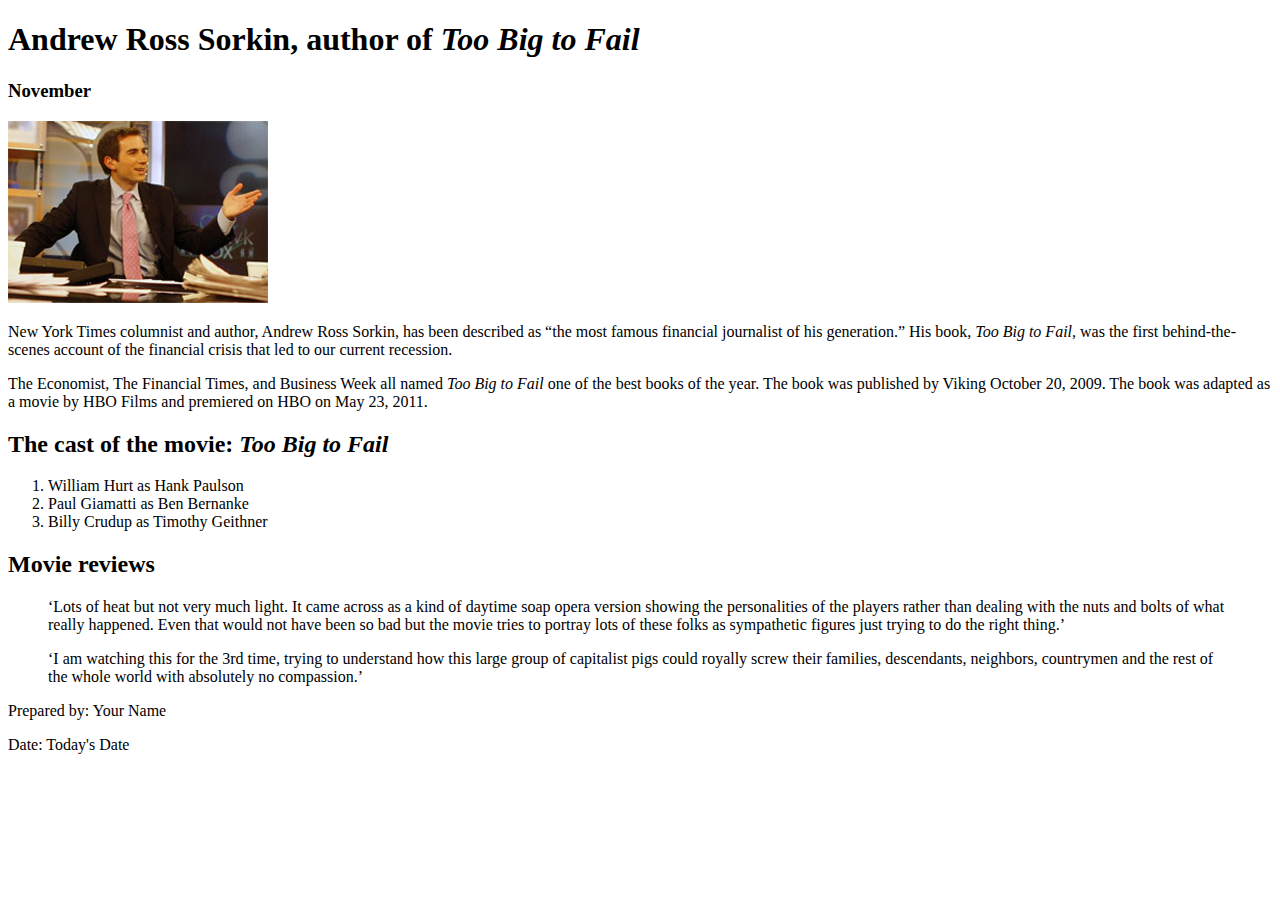
<file: ch03/index.html>
<!DOCTYPE html>
<html lang="en">
<head>
	<meta charset="UTF-8">
	<meta name="viewport" content="width=device-width, initial-scale=1.0">
	<title>San Joaquin Valley Town Hall</title>
	<link rel="shortcut icon" href="images/favicon.ico">
</head>
<body>

	<h1>Andrew Ross Sorkin, author of <em>Too Big to Fail</em></h1>
	<h3>November</h3>
	<img src="images/sorkin_desk260.jpg" alt="Sorkin Desk Image" width="260">

	<p>New York Times columnist and author, Andrew Ross Sorkin, has been described as <q>the most famous financial journalist of his generation.</q> His book, <em>Too Big to Fail</em>, was the first behind-the-scenes account of the financial crisis that led to our current recession.</p>
	<p>The Economist, The Financial Times, and Business Week all named <em>Too Big to Fail</em> one of the best books of the year. The book was published by Viking October 20, 2009. The book was adapted as a movie by HBO Films and premiered on HBO on May 23, 2011.</p>
			
	<h2>The cast of the movie: <em>Too Big to Fail</em></h2>
	<ol>
		<li>William Hurt as Hank Paulson</li>
		<li>Paul Giamatti as Ben Bernanke</li>
		<li>Billy Crudup as Timothy Geithner</li>
	</ol>
			
	<h2>Movie reviews</h2>
	
	<blockquote>&lsquo;Lots of heat but not very much light. It came across as a kind of daytime soap opera version showing the personalities of the players rather than dealing with the nuts and bolts of what really happened. Even that would not have been so bad but the movie tries to portray lots of these folks as sympathetic figures just trying to do the right thing.&rsquo;</blockquote>
	
	<blockquote>&lsquo;I am watching this for the 3rd time, trying to understand how this large group of capitalist pigs could royally screw their families, descendants, neighbors, countrymen and the rest of the whole world with absolutely no compassion.&rsquo;</blockquote>
	
	<footer>
		<p>Prepared by: Your Name</p>
		<p>Date: Today's Date</p>
	</footer>

</body>
</html>
</file>
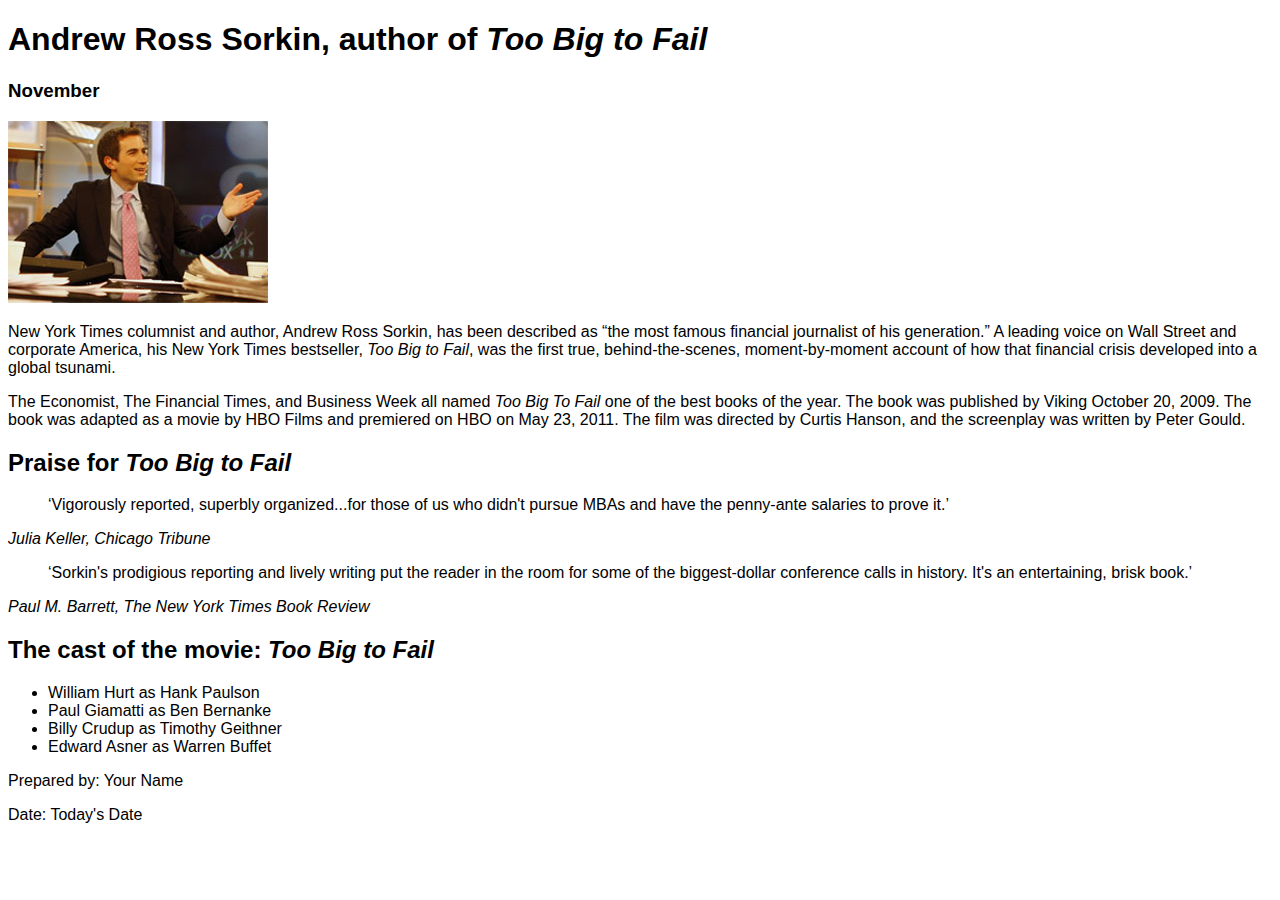
<file: ch05/index.html>
<!DOCTYPE html>
<html lang="en">

<head>
	<meta charset="utf-8">
	<meta name="viewport" content="width=device-width, initial-scale=1.0">
	<title>San Joaquin Valley Town Hall</title>
	<link rel="shortcut icon" href="images/favicon.ico">
	<link rel="stylesheet" href="styles/main.css">
</head>
<body>
	<main>
		<h1>Andrew Ross Sorkin, author of <em>Too Big to Fail</em></h1>
		<h3>November</h3>
		<img src="images/sorkin_desk260.jpg" alt="Andrew Ross Sorkin" width="260">
		<p>New York Times columnist and author, Andrew Ross Sorkin, has been described as <q>the most famous financial journalist of his generation.</q> A leading voice on Wall Street and corporate America, his New York Times bestseller, <em>Too Big to Fail</em>, was the first true, behind-the-scenes, moment-by-moment account of how that financial crisis developed into a global tsunami.</p>
		<p>The Economist, The Financial Times, and Business Week all named <em>Too Big To Fail</em> one of the best books of the year. The book was published by Viking October 20, 2009. The book was adapted as a movie by HBO Films and premiered on HBO on May 23, 2011. The film was directed by Curtis Hanson, and the screenplay was written by Peter Gould.</p>
		
		<h2>Praise for <em>Too Big to Fail</em></h2>
		<blockquote>&lsquo;Vigorously reported, superbly organized...for those of us who didn't pursue MBAs and have the penny-ante salaries to prove it.&rsquo;</blockquote>
		<p><cite>Julia Keller, Chicago Tribune</cite></p>
		<blockquote>&lsquo;Sorkin's prodigious reporting and lively writing put the reader in the room for some of the biggest-dollar conference calls in history. It's an entertaining, brisk book.&rsquo;</blockquote>
		<p><cite>Paul M. Barrett, The New York Times Book Review</cite></p>
		
		<h2>The cast of the movie: <em>Too Big to Fail</em></h2>
		<ul>
			<li>William Hurt as Hank Paulson</li>
			<li>Paul Giamatti as Ben Bernanke</li>
			<li>Billy Crudup as Timothy Geithner</li>
			<li>Edward Asner as Warren Buffet</li>
		</ul>
	</main>
	<footer>
		<p>Prepared by: Your Name</p>
		<p>Date: Today's Date</p>
	</footer>
</body>
</html>
</file>
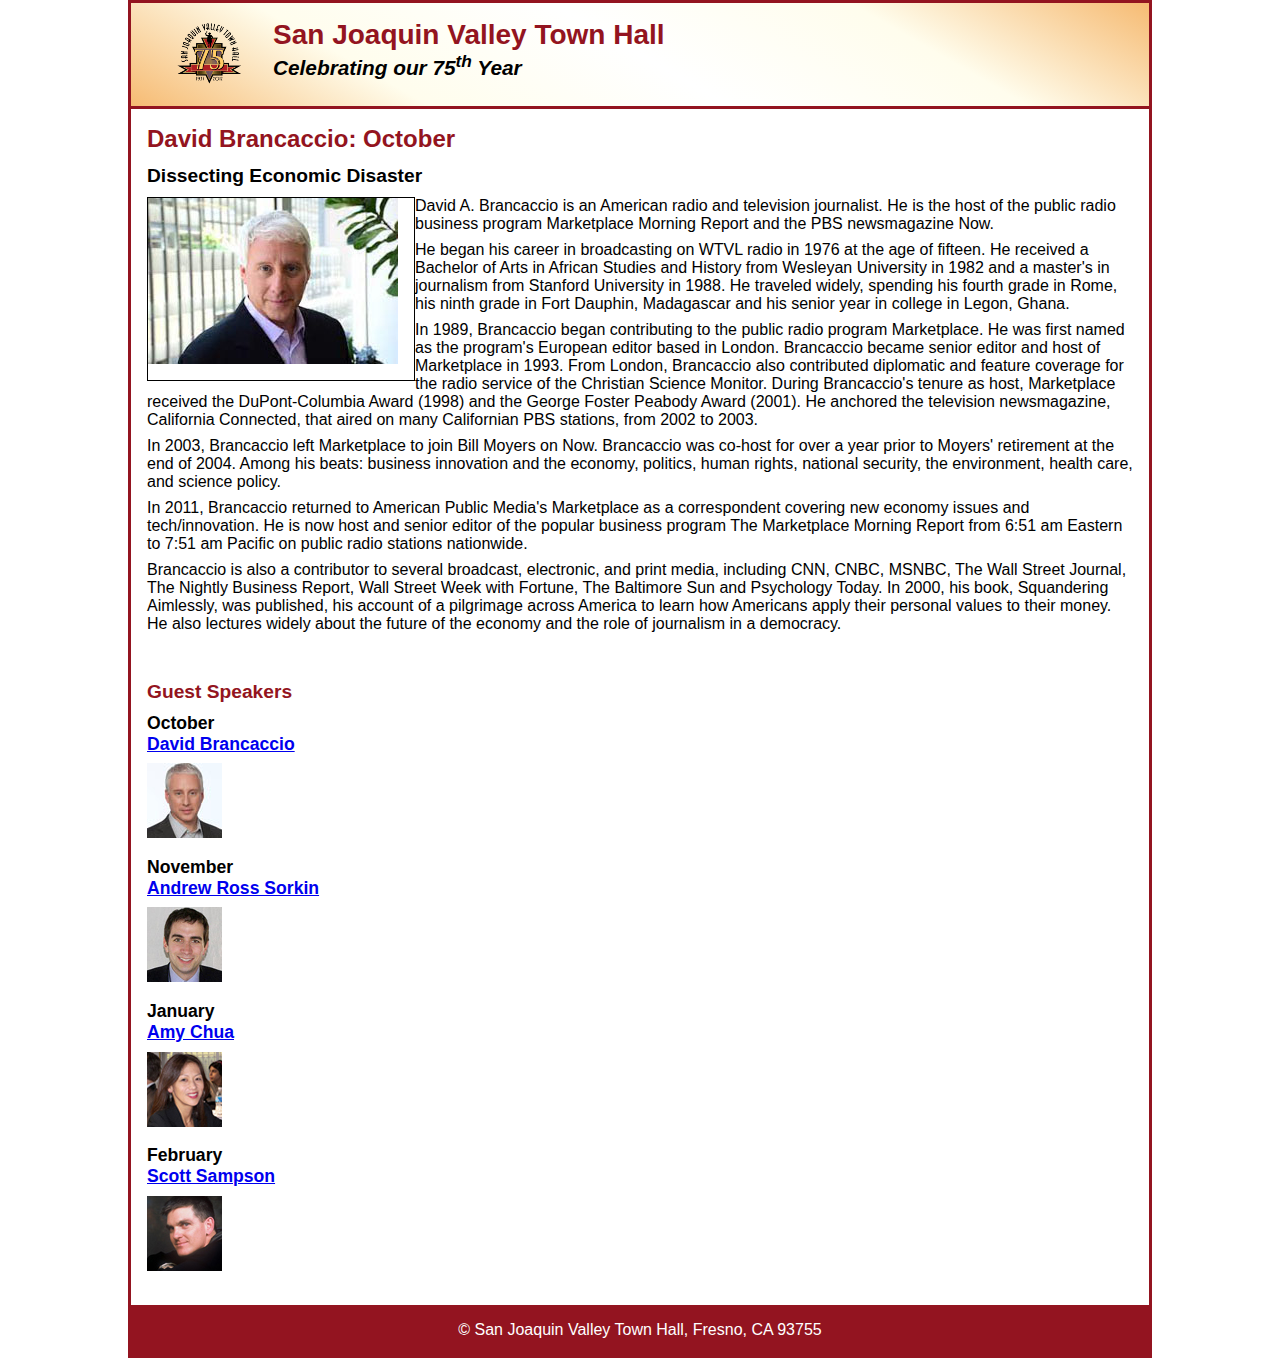
<file: ch06a/index.html>
<!DOCTYPE html>
<html lang="en">

<head>
	<meta charset="utf-8">
	<meta name="viewport" content="width=device-width, initial-scale=1.0">
	<title>San Joaquin Valley Town Hall</title>
	<link rel="shortcut icon" href="images/favicon.ico">
	<link rel="stylesheet" href="styles/main.css">
</head>
<body>
	<header>
		<img src="images/town_hall_logo.png" alt="Town Hall logo" width="66">
		<h2>San Joaquin Valley Town Hall</h2>
		<h3>Celebrating our 75<sup>th</sup> Year</h3>
	</header>
	<main> 
		<section>	
			<h1>David Brancaccio: October</h1>
			<h2>Dissecting Economic Disaster</h2>
			<article>
				<img src="images/brancaccio_EEC.jpg" alt="David Brancaccio on Econ Extra Credit">
				<p>
					David A. Brancaccio is an American radio and television journalist. He is the host of the 
					public radio business program Marketplace Morning Report and the PBS newsmagazine Now.
				</p>
				<p>
					He began his career in broadcasting on WTVL radio in 1976 at the age of fifteen. He received 
					a Bachelor of Arts in African Studies and History from Wesleyan University in 1982 and a master's 
					in journalism from Stanford University in 1988. He traveled widely, spending his fourth grade in 
					Rome, his ninth grade in Fort Dauphin, Madagascar and his senior year in college in Legon, Ghana.
				</p>
				<p>
					In 1989, Brancaccio began contributing to the public radio program Marketplace. He was first 
					named as the program's European editor based in London. Brancaccio became senior editor and host
					of Marketplace in 1993. From London, Brancaccio also contributed diplomatic and feature coverage 
					for the radio service of the Christian Science Monitor. During Brancaccio's tenure as host, 
					Marketplace received the DuPont-Columbia Award (1998) and the George Foster Peabody Award (2001). 
					He anchored the television newsmagazine, California Connected, that aired on many Californian PBS 
					stations, from 2002 to 2003.
				</p>
				<p>
					In 2003, Brancaccio left Marketplace to join Bill Moyers on Now. Brancaccio was co-host for over 
					a year prior to Moyers' retirement at the end of 2004. Among his beats: business innovation and 
					the economy, politics, human rights, national security, the 
					environment, health care, and science policy.
				</p>
				<p>
					In 2011, Brancaccio returned to American Public Media's Marketplace as a correspondent covering new 
					economy issues and tech/innovation. He is now host and senior editor of the popular business program 
					The Marketplace Morning Report from 6:51 am Eastern to 7:51 am Pacific on public radio stations 
					nationwide.
				</p>
				<p>
					Brancaccio is also a contributor to several broadcast, electronic, and print media, including CNN, CNBC, 
					MSNBC, The Wall Street Journal, The Nightly Business Report, Wall Street Week with Fortune, The 
					Baltimore Sun and Psychology Today. In 2000, his book, Squandering Aimlessly, was published, his 
					account of a pilgrimage across America to learn how Americans apply their personal values to their 
					money. He also lectures widely about the future of the economy and the role of journalism in a democracy.
				</p>
			</article>
		</section>	
		<aside>
			<h2>Guest Speakers</h2>
			<h3>October<br><a href="#">David Brancaccio</a></h3>
			<img src="images/brancaccio75.jpg" alt="David Brancaccio photo">
			<h3>November<br><a href="#">Andrew Ross Sorkin</a></h3>
			<img src="images/sorkin75.jpg" alt="Andrew Ross Sorkin photo">
			<h3>January<br><a href="#">Amy Chua</a></h3>
			<img src="images/chua75.jpg" alt="Amy Chua photo">
			<h3>February<br><a href="#">Scott Sampson</a></h3>
			<img src="images/sampson75.jpg" alt="Scott Sampson">
		</aside>
	</main>
	<footer>
		<p>&copy; San Joaquin Valley Town Hall, Fresno, CA 93755</p>
	</footer>						
</body>
</html>
</file>
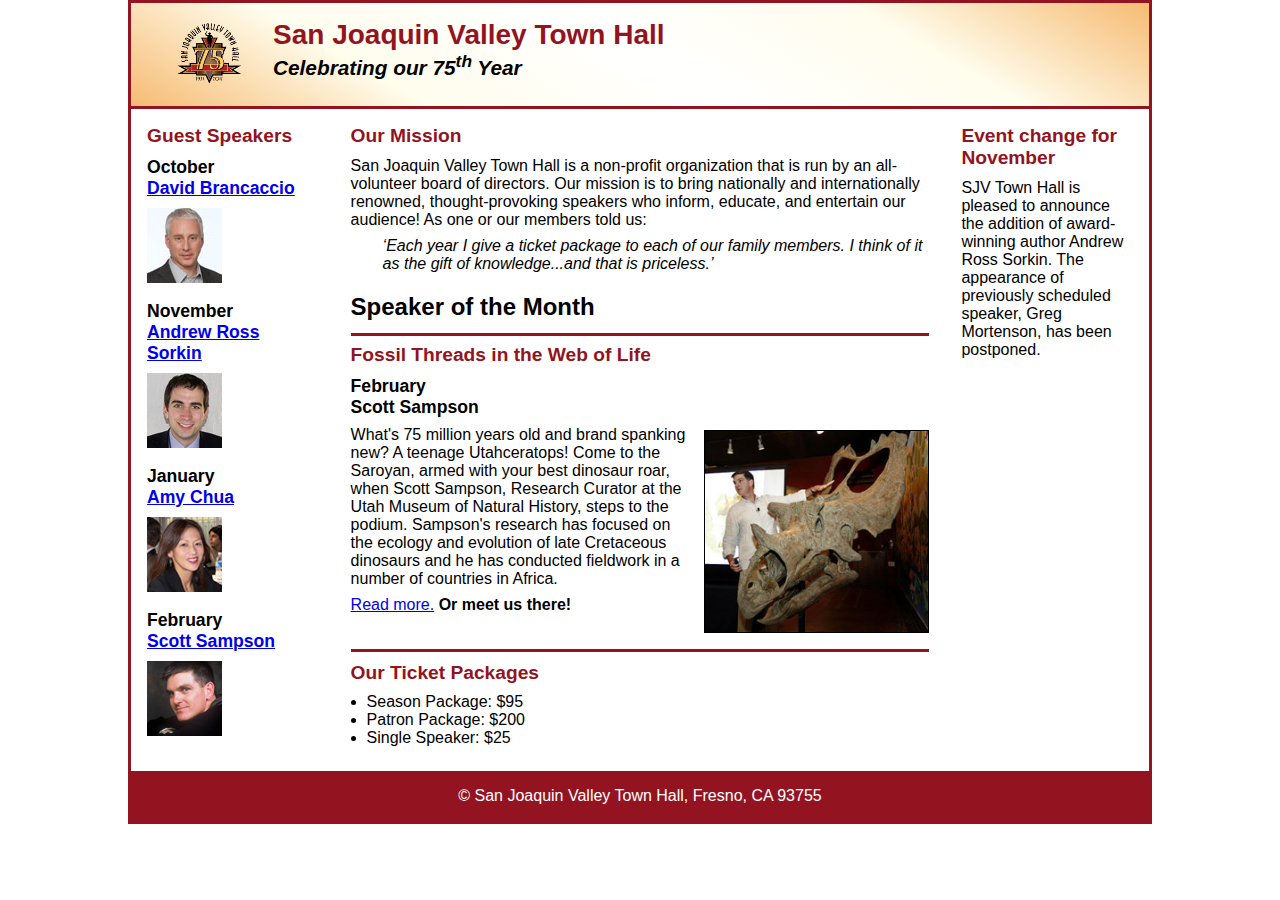
<file: ch06b/index.html>
<!DOCTYPE html>
<html lang="en">

<head>
	<meta charset="utf-8">
	<meta name="viewport" content="width=device-width, initial-scale=1.0">
	<title>San Joaquin Valley Town Hall</title>
	<link rel="shortcut icon" href="images/favicon.ico">
	<link rel="stylesheet" href="styles/main.css">
</head>

<body>
	<header>
		<img src="images/town_hall_logo.png" alt="Town Hall logo" width="66">
		<h2>San Joaquin Valley Town Hall</h2>
		<h3>Celebrating our <span class="shadow">75<sup>th</sup></span> Year</h3>
	</header>
	<main>
		<aside>
			<h2>Guest Speakers</h2>
			<h3>October<br><a href="#">David Brancaccio</a></h3>
			<img src="images/brancaccio75.jpg" alt="David Brancaccio photo">
			<h3>November<br><a href="#">Andrew Ross Sorkin</a></h3>
			<img src="images/sorkin75.jpg" alt="Andrew Ross Sorkin photo">
			<h3>January<br><a href="#">Amy Chua</a></h3>
			<img src="images/chua75.jpg" alt="Amy Chua photo">
			<h3>February<br><a href="#">Scott Sampson</a></h3>
			<img src="images/sampson75.jpg" alt="Scott Sampson photo">
		</aside>
		<section>
			<h2>Our Mission</h2>
			<p>San Joaquin Valley Town Hall is a non-profit organization that is run by an 
			   all-volunteer board of directors. Our mission is to bring nationally and 
			   internationally renowned, thought-provoking speakers who inform, educate, 
			   and entertain our audience! As one or our members told us:</p>
			<blockquote>&lsquo;Each year I give a ticket package to each of our family members. 
			I think of it as the gift of knowledge...and that is priceless.&rsquo;</blockquote>
			
			<h1>Speaker of the Month</h1>
			<article>
				<h2>Fossil Threads in the Web of Life</h2>
				<h3>February<br>
				Scott Sampson</h3>
				<img src="images/sampson_dinosaur.jpg" alt="Scott Sampson with dinosaur">
				
				<p>What's 75 million years old and brand spanking new? A teenage Utahceratops! 
				Come to the Saroyan, armed with your best dinosaur roar, when Scott Sampson, Research 
				Curator at the Utah Museum of Natural History, steps to the podium. Sampson's research 
				has focused on the ecology and evolution of late Cretaceous dinosaurs and he has conducted 
				fieldwork in a number of countries in Africa.</p>
				<p><a href="#">Read more.</a>&nbsp;<b>Or meet us there!</b></p>
			</article>
			
			<h2>Our Ticket Packages</h2>
			<ul>
				<li>Season Package: $95</li>
				<li>Patron Package: $200</li>
				<li>Single Speaker: $25</li>
			</ul>
		</section>
		<aside>
			<h2>Event change for November</h2>
			<p>SJV Town Hall is pleased to announce the addition of award-winning author Andrew Ross Sorkin. 
			The appearance of previously scheduled speaker, Greg Mortenson, has been postponed.</p>
		</aside>
	</main>
	<footer>
		<p>&copy; San Joaquin Valley Town Hall, Fresno, CA 93755</p>
	</footer>
</body>
</html>
</file>
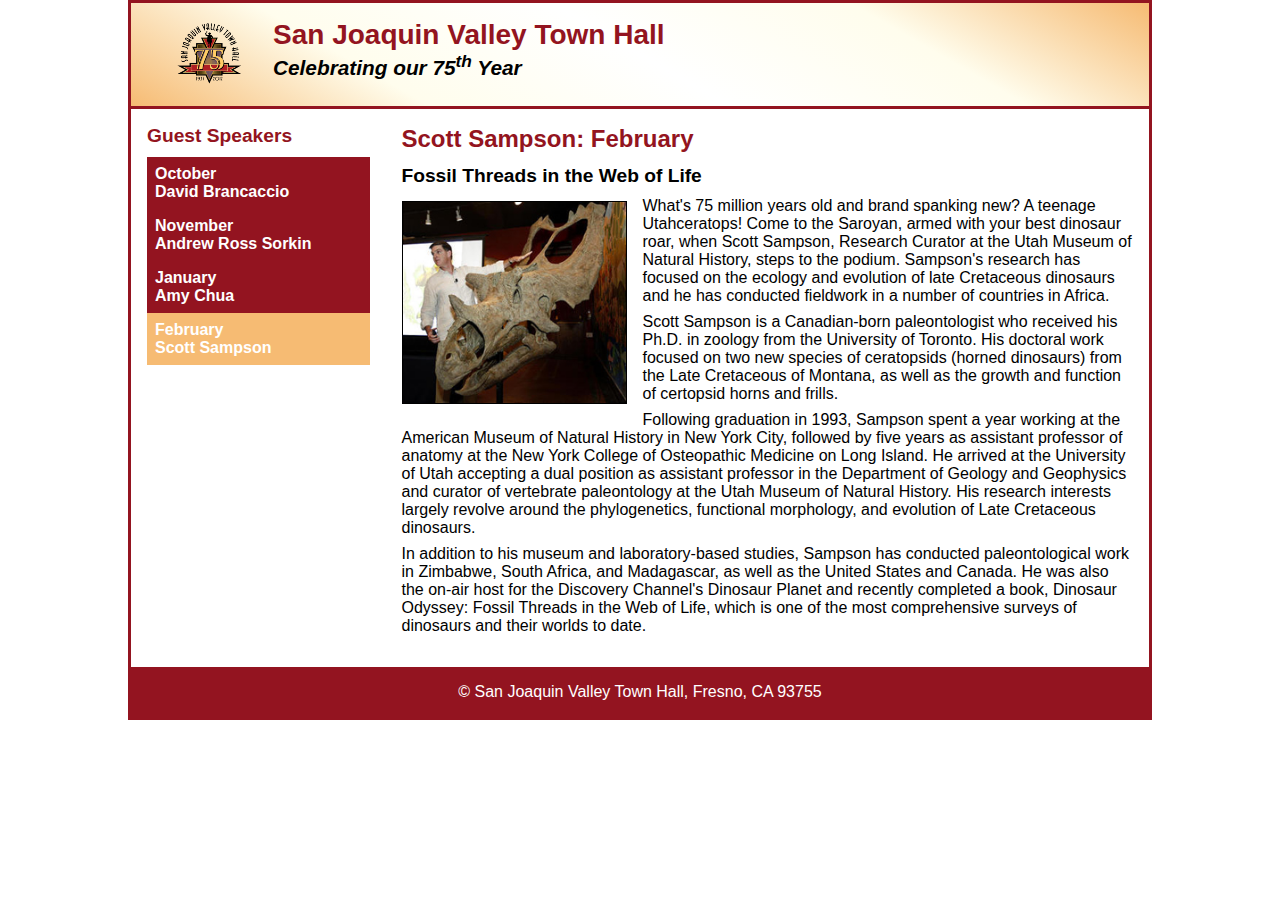
<file: ch07a/index.html>
<!DOCTYPE html>
<html lang="en">

<head>
	<meta charset="utf-8">
	<meta name="viewport" content="width=device-width, initial-scale=1.0">
	<title>San Joaquin Valley Town Hall</title>
	<link rel="shortcut icon" href="images/favicon.ico">
	<link rel="stylesheet" href="styles/main.css">
</head>
<body>
	<header>
		<img src="images/town_hall_logo.png" alt="Town Hall logo" width="66">
		<h2>San Joaquin Valley Town Hall</h2>
		<h3>Celebrating our 75<sup>th</sup> Year</h3>
	</header>
	<main> 
		<section>	
			<h1>Scott Sampson: February</h1>
			<h2>Fossil Threads in the Web of Life</h2>
			<article>
				<img src="images/sampson_dinosaur.jpg" alt="Scott Sampson with dinosaur">
				<p>What's 75 million years old and brand spanking new? A teenage Utahceratops! Come to the 
					Saroyan, armed with your best dinosaur roar, when Scott Sampson, Research Curator at the 
					Utah Museum of Natural History, steps to the podium. Sampson's research has focused on the 
					ecology and evolution of late Cretaceous dinosaurs and he has conducted fieldwork in a number 
					of countries in Africa.</p>
				<p>Scott Sampson is a Canadian-born paleontologist who received his Ph.D. in zoology from the 
					University of Toronto. His doctoral work focused on two new species of ceratopsids (horned 
					dinosaurs) from the Late Cretaceous of Montana, as well as the growth and function of certopsid 
					horns and frills.</p>
				<p>Following graduation in 1993, Sampson spent a year working at the American Museum of Natural 
					History in New York City, followed by five years as assistant professor of anatomy at the New 
					York College of Osteopathic Medicine on Long Island. He arrived at the University of Utah 
					accepting a dual position as assistant professor in the Department of Geology and Geophysics 
					and curator of vertebrate paleontology at the Utah Museum of Natural History. His research 
					interests largely revolve around the phylogenetics, functional morphology, and evolution of 
					Late Cretaceous dinosaurs.</p>
				<p>In addition to his museum and laboratory-based studies, Sampson has conducted paleontological 
					work in Zimbabwe, South Africa, and Madagascar, as well as the United States and Canada. He was 
					also the on-air host for the Discovery Channel's Dinosaur Planet and recently completed a book, 
					Dinosaur Odyssey: Fossil Threads in the Web of Life, which is one of the most 
					comprehensive surveys of dinosaurs and their worlds to date.</p>
			</article>
		</section>	
		<aside>
			<h2>Guest Speakers</h2>
			<nav>
				<ul>
					<li><a href="#">October<br>David Brancaccio</a></li>
					<li><a href="#">November<br>Andrew Ross Sorkin</a></li>
					<li><a href="#">January<br>Amy Chua</a></li>
					<li class="current"><a href="#">February<br>Scott Sampson</a></li>
				</ul>	
			</nav>
		</aside>
	</main>
	<footer>
		<p>&copy; San Joaquin Valley Town Hall, Fresno, CA 93755</p>
	</footer>						
</body>
</html>
</file>
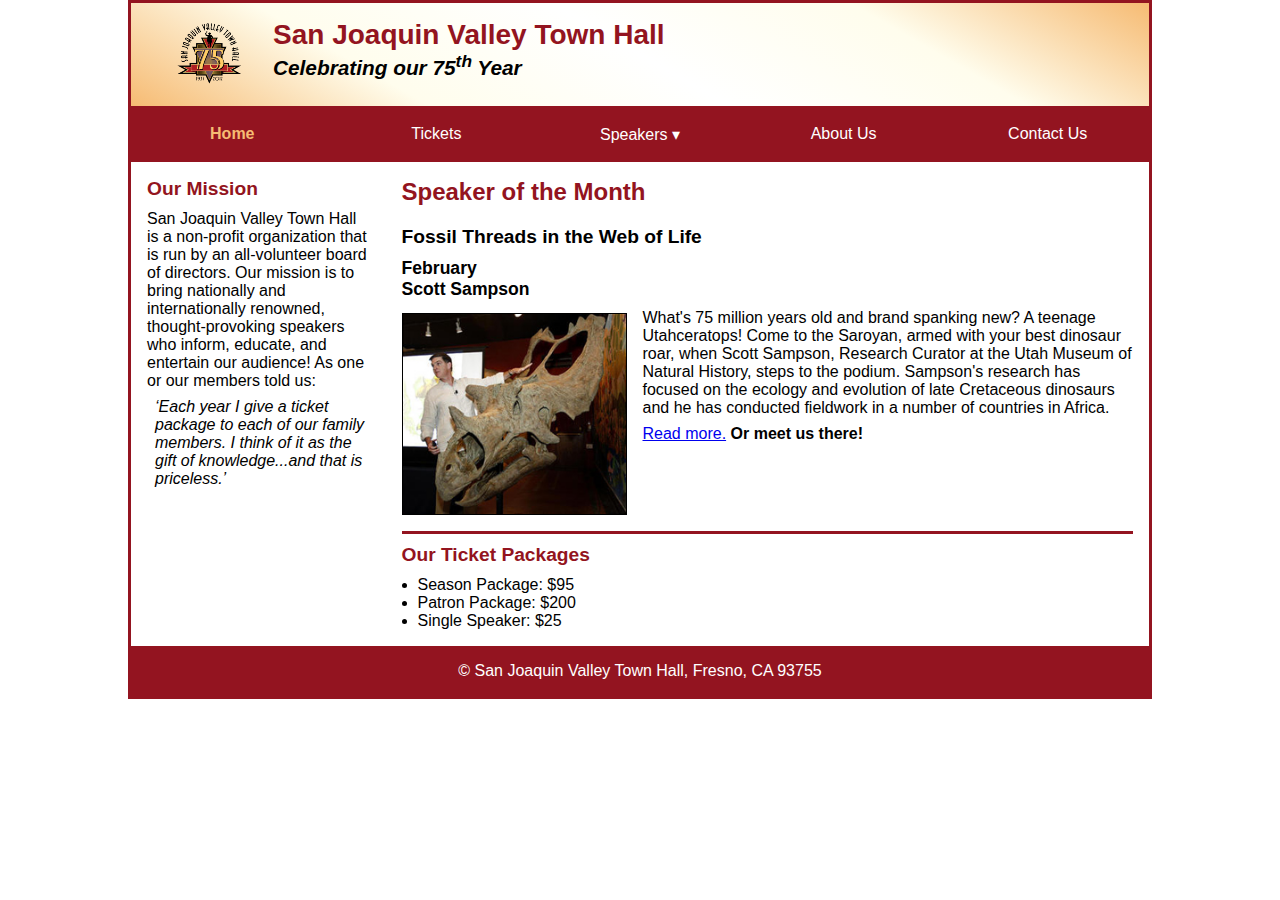
<file: ch07b/index.html>
<!DOCTYPE html>
<html lang="en">

<head>
	<meta charset="utf-8">
	<meta name="viewport" content="width=device-width, initial-scale=1.0">
	<title>San Joaquin Valley Town Hall</title>
	<link rel="shortcut icon" href="images/favicon.ico">
	<link rel="stylesheet" href="styles/main.css">
</head>

<body>
	<header>
		<img src="images/town_hall_logo.png" alt="Town Hall logo" width="66">
		<h2>San Joaquin Valley Town Hall</h2>
		<h3>Celebrating our <span class="shadow">75<sup>th</sup></span> Year</h3>
	</header>
	<nav class="navbar">
		<ul class="menu">
			<li><a class="current">Home</a></li>
			<li><a href="#">Tickets</a></li>
			<li><a href="#">Speakers &#9662;</a>
				<ul class="submenu">
					<li><a href="#">October<br>David Brancaccio</a></li>
					<li><a href="#">November<br>Andrew Ross Sorkin</a></li>
					<li><a href="#">January<br>Amy Chua</a></li>				
					<li><a href="#">February<br>Scott Sampson</a></li>		
				</ul>
			</li>
			<li><a href="#">About Us</a></li>
			<li><a href="#">Contact Us</a></li>
		</ul>
	</nav>
	<main>
		<aside>
			<h2>Our Mission</h2>
			<p>San Joaquin Valley Town Hall is a non-profit organization that is run by an 
			   all-volunteer board of directors. Our mission is to bring nationally and 
			   internationally renowned, thought-provoking speakers who inform, educate, 
			   and entertain our audience! As one or our members told us:</p>
			<blockquote>&lsquo;Each year I give a ticket package to each of our family members. 
			I think of it as the gift of knowledge...and that is priceless.&rsquo;</blockquote>
		</aside>
		<section>
			<h1>Speaker of the Month</h1>
			<article>
				<h2>Fossil Threads in the Web of Life</h2>
				<h3>February<br>
				Scott Sampson</h3>
				<img src="images/sampson_dinosaur.jpg" alt="Scott Sampson with dinosaur">
				
				<p>What's 75 million years old and brand spanking new? A teenage Utahceratops! 
				Come to the Saroyan, armed with your best dinosaur roar, when Scott Sampson, Research 
				Curator at the Utah Museum of Natural History, steps to the podium. Sampson's research 
				has focused on the ecology and evolution of late Cretaceous dinosaurs and he has conducted 
				fieldwork in a number of countries in Africa.</p>
				<p><a href="#">Read more.</a>&nbsp;<b>Or meet us there!</b></p>
			</article>
			
			<h2>Our Ticket Packages</h2>
			<ul>
				<li>Season Package: $95</li>
				<li>Patron Package: $200</li>
				<li>Single Speaker: $25</li>
			</ul>
		</section>
	</main>
	<footer>
		<p>&copy; San Joaquin Valley Town Hall, Fresno, CA 93755</p>
	</footer>
</body>
</html>
</file>
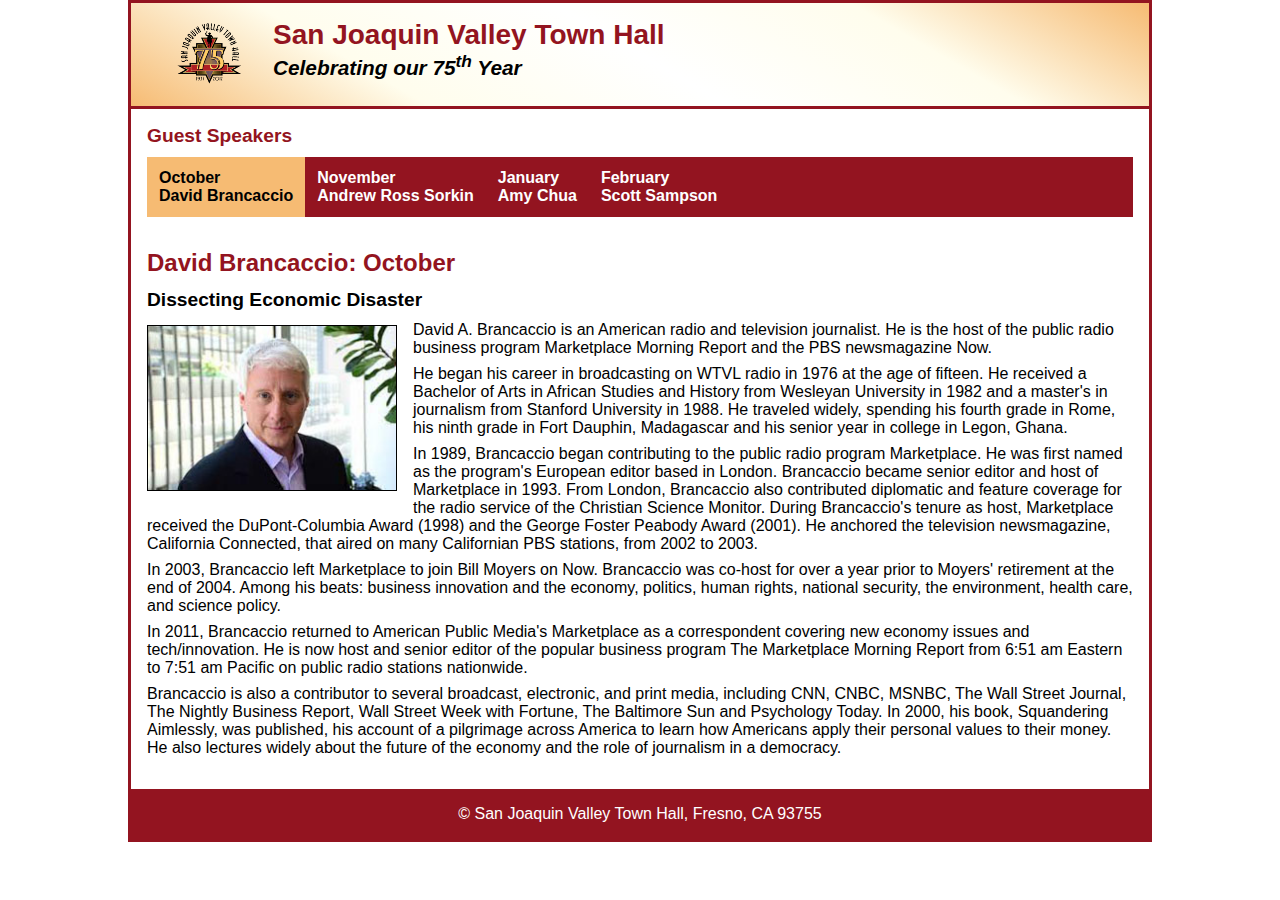
<file: ch08a/index.html>
<!DOCTYPE html>
<html lang="en">

<head>
	<meta charset="utf-8">
	<title>San Joaquin Valley Town Hall</title>
	<meta name="viewport" content="width=device-width, initial-scale=1.0">
	<link rel="shortcut icon" href="images/favicon.ico">
	<link rel="stylesheet" href="styles/main.css">
</head>
<body>
	<header>
		<img src="images/town_hall_logo.png" alt="Town Hall logo" width="66">
		<h2>San Joaquin Valley Town Hall</h2>
		<h3>Celebrating our 75<sup>th</sup> Year</h3>
	</header>
	<main> 
		<section>	
			<h1>David Brancaccio: October</h1>
			<h2>Dissecting Economic Disaster</h2>
			<article>
				<img src="images/brancaccio_EEC.jpg" alt="David Brancaccio on Econ Extra Credit">
				<p>
					David A. Brancaccio is an American radio and television journalist. He is the host of the 
					public radio business program Marketplace Morning Report and the PBS newsmagazine Now.
				</p>
				<p>
					He began his career in broadcasting on WTVL radio in 1976 at the age of fifteen. He received 
					a Bachelor of Arts in African Studies and History from Wesleyan University in 1982 and a master's 
					in journalism from Stanford University in 1988. He traveled widely, spending his fourth grade in 
					Rome, his ninth grade in Fort Dauphin, Madagascar and his senior year in college in Legon, Ghana.
				</p>
				<p>
					In 1989, Brancaccio began contributing to the public radio program Marketplace. He was first 
					named as the program's European editor based in London. Brancaccio became senior editor and host
					of Marketplace in 1993. From London, Brancaccio also contributed diplomatic and feature coverage 
					for the radio service of the Christian Science Monitor. During Brancaccio's tenure as host, 
					Marketplace received the DuPont-Columbia Award (1998) and the George Foster Peabody Award (2001). 
					He anchored the television newsmagazine, California Connected, that aired on many Californian PBS 
					stations, from 2002 to 2003.
				</p>
				<p>
					In 2003, Brancaccio left Marketplace to join Bill Moyers on Now. Brancaccio was co-host for over 
					a year prior to Moyers' retirement at the end of 2004. Among his beats: business innovation and 
					the economy, politics, human rights, national security, the 
					environment, health care, and science policy.
				</p>
				<p>
					In 2011, Brancaccio returned to American Public Media's Marketplace as a correspondent covering new 
					economy issues and tech/innovation. He is now host and senior editor of the popular business program 
					The Marketplace Morning Report from 6:51 am Eastern to 7:51 am Pacific on public radio stations 
					nationwide.
				</p>
				<p>
					Brancaccio is also a contributor to several broadcast, electronic, and print media, including CNN, CNBC, 
					MSNBC, The Wall Street Journal, The Nightly Business Report, Wall Street Week with Fortune, The 
					Baltimore Sun and Psychology Today. In 2000, his book, Squandering Aimlessly, was published, his 
					account of a pilgrimage across America to learn how Americans apply their personal values to their 
					money. He also lectures widely about the future of the economy and the role of journalism in a democracy.
				</p>
			</article>
		</section>	
		<aside>
			<h2>Guest Speakers</h2>
			<nav>
				<ul>
					<li><a class="current">October<br>David Brancaccio</a></li>
					<li><a href="#">November<br>Andrew Ross Sorkin</a></li>
					<li><a href="#">January<br>Amy Chua</a></li>
					<li><a href="#">February<br>Scott Sampson</a></li>
				</ul>
			</nav>
		</aside>
	</main>
	<footer>
		<p>&copy; San Joaquin Valley Town Hall, Fresno, CA 93755</p>
	</footer>						
</body>
</html>
</file>
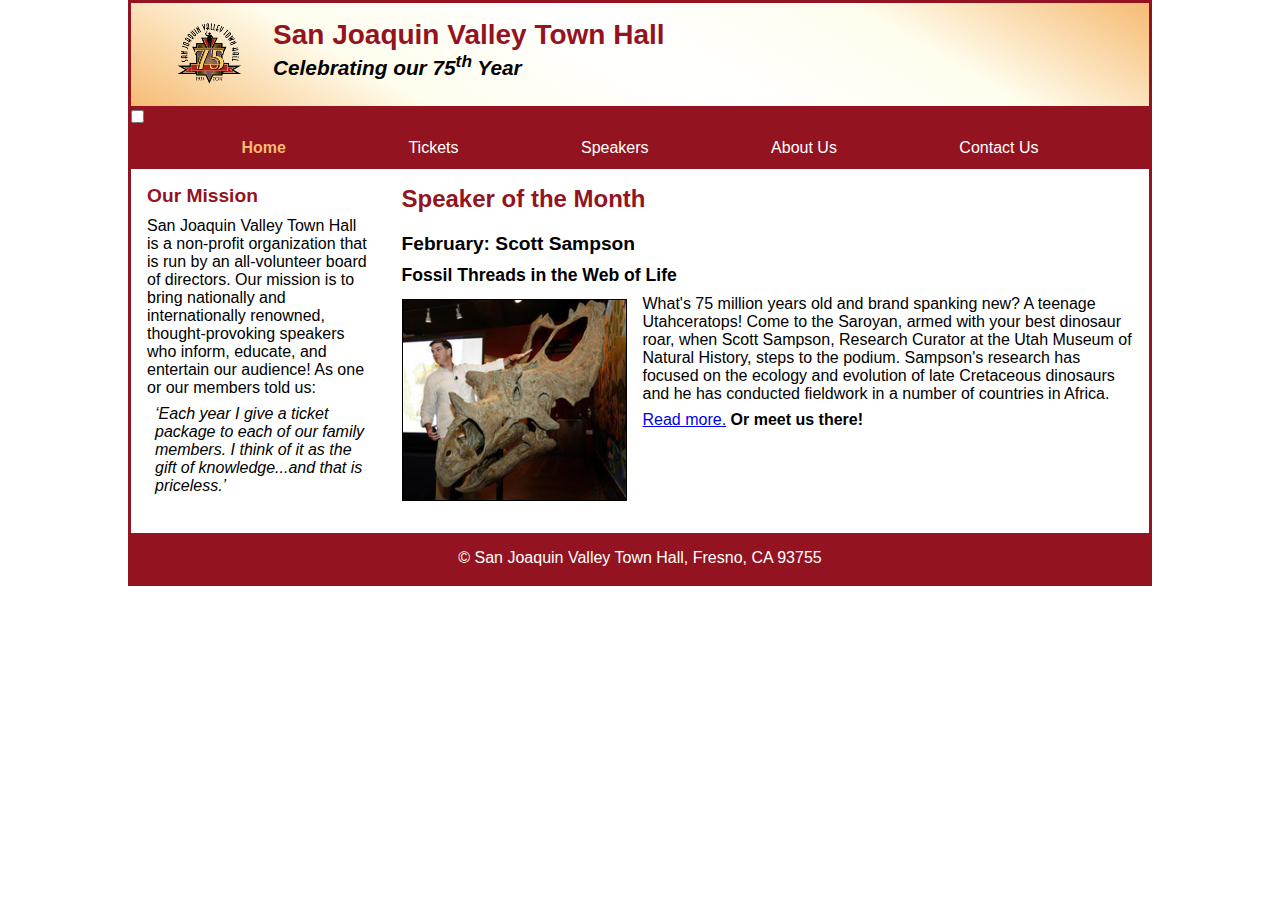
<file: ch08b/index.html>
<!DOCTYPE html>
<html lang="en">

<head>
	<meta charset="utf-8">
	<title>San Joaquin Valley Town Hall</title>
	<meta name="viewport" content="width=device-width, initial-scale=1.0">
	<link rel="shortcut icon" href="images/favicon.ico">
	<link rel="stylesheet" href="styles/main.css">
</head>

<body>
	<header>
		<img src="images/town_hall_logo.png" alt="Town Hall logo" width="66">
		<h2>San Joaquin Valley Town Hall</h2>
		<h3>Celebrating our <span class="shadow">75<sup>th</sup></span> Year</h3>
	</header>
	<nav class="navbar">
		<input type="checkbox" id="menu-toggle">
		<label for="menu-toggle" class="menu-btn">&#9776;</label>		
		<ul class="menu">
			<li><a class="current">Home</a></li>
			<li><a href="#">Tickets</a></li>
			<li><a href="#">Speakers<span class="arrow"></span></a>
				<ul class="submenu">
					<li><a href="#">October<br>David Brancaccio</a></li>
					<li><a href="#">November<br>Andrew Ross Sorkin</a></li>
					<li><a href="#">January<br>Amy Chua</a></li>
					<li><a href="#">February<br>Scott Sampson</a></li>
				</ul>
			</li>
			<li><a href="#">About Us</a></li>
			<li><a href="#">Contact Us</a></li>
		</ul>
	</nav>
	<main>
		<section>
			<h1>Speaker of the Month</h1>
			<article>
				<h2>February: Scott Sampson</h2>
				<h3>Fossil Threads in the Web of Life</h3>
				<img src="images/sampson_dinosaur.jpg" alt="Scott Sampson with dinosaur">
				
				<p>What's 75 million years old and brand spanking new? A teenage Utahceratops! 
				Come to the Saroyan, armed with your best dinosaur roar, when Scott Sampson, Research 
				Curator at the Utah Museum of Natural History, steps to the podium. Sampson's research 
				has focused on the ecology and evolution of late Cretaceous dinosaurs and he has conducted 
				fieldwork in a number of countries in Africa.</p>
				<p><a href="#">Read more.</a>&nbsp;<b>Or meet us there!</b></p>
			</article>
		</section>
		<aside>
			<h2>Our Mission</h2>
			<p>San Joaquin Valley Town Hall is a non-profit organization that is run by an 
			   all-volunteer board of directors. Our mission is to bring nationally and 
			   internationally renowned, thought-provoking speakers who inform, educate, 
			   and entertain our audience! As one or our members told us:</p>
			<blockquote>&lsquo;Each year I give a ticket package to each of our family members. 
			I think of it as the gift of knowledge...and that is priceless.&rsquo;</blockquote>
		</aside>
	</main>
	<footer>
		<p>&copy; San Joaquin Valley Town Hall, Fresno, CA 93755</p>
	</footer>
</body>
</html>
</file>
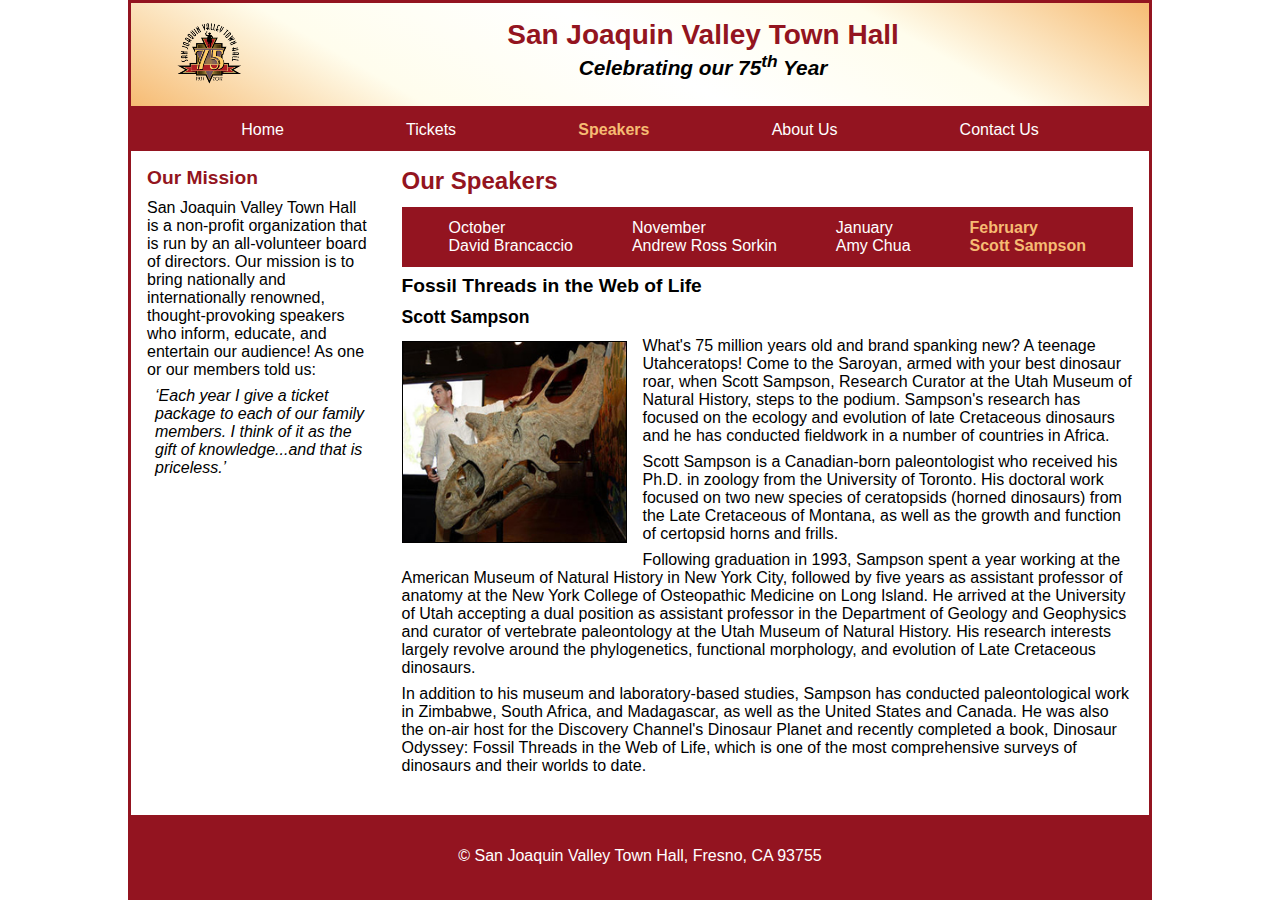
<file: ch08c/index.html>
<!DOCTYPE html>
<html lang="en">

<head>
    <meta charset="utf-8">
    <meta name="viewport" content="width=device-width, initial-scale=1.0">
    <title>San Joaquin Valley Town Hall</title>
    <link rel="shortcut icon" href="images/favicon.ico">
    <link rel="stylesheet" href="styles/main.css">
</head>

<body>
    <header>
        <img src="images/town_hall_logo.png" alt="Town Hall logo" width="66">
        <h2>San Joaquin Valley Town Hall</h2>
        <h3>Celebrating our <span class="shadow">75<sup>th</sup></span> Year</h3>
    </header>
    <nav class="navbar">
        <input type="checkbox" id="menu-toggle-main">
        <label for="menu-toggle-main" class="menu-btn"></label>
        <ul class="menu">
            <li><a href="#">Home</a></li>
            <li><a href="#">Tickets</a></li>
            <li><a class="current">Speakers</a></li>
            <li><a href="#">About Us</a></li>
            <li><a href="#">Contact Us</a></li>
        </ul>
    </nav>
    <main>
        <aside>
            <h2>Our Mission</h2>
            <p>San Joaquin Valley Town Hall is a non-profit organization that is run by an
               all-volunteer board of directors. Our mission is to bring nationally and
               internationally renowned, thought-provoking speakers who inform, educate,
               and entertain our audience! As one or our members told us:</p>
            <blockquote>&lsquo;Each year I give a ticket package to each of our family members.
            I think of it as the gift of knowledge...and that is priceless.&rsquo;</blockquote>
        </aside>
        <section>
            <h1>Our Speakers</h1>
            <nav class="navbar">
                <input type="checkbox" id="menu-toggle-speakers">
                <label for="menu-toggle-speakers" class="menu-btn"></label>
                <ul class="menu">
                    <li><a href="#">October<br>David Brancaccio</a></li>
                    <li><a href="#">November<br>Andrew Ross Sorkin</a></li>
                    <li><a href="#">January<br>Amy Chua</a></li>
                    <li><a class="current">February<br>Scott Sampson</a></li>
                </ul>
            </nav>
            <article>
                <h2>Fossil Threads in the Web of Life</h2>
                <h3>Scott Sampson</h3>
                <img src="images/sampson_dinosaur.jpg" alt="Scott Sampson with dinosaur">

                <p>What's 75 million years old and brand spanking new? A teenage Utahceratops! Come to the
                   Saroyan, armed with your best dinosaur roar, when Scott Sampson, Research Curator at the
                   Utah Museum of Natural History, steps to the podium. Sampson's research has focused on the
                   ecology and evolution of late Cretaceous dinosaurs and he has conducted fieldwork in a number
                   of countries in Africa.</p>
                <p>Scott Sampson is a Canadian-born paleontologist who received his Ph.D. in zoology from the
                   University of Toronto. His doctoral work focused on two new species of ceratopsids (horned
                   dinosaurs) from the Late Cretaceous of Montana, as well as the growth and function of certopsid
                   horns and frills.</p>
                <p>Following graduation in 1993, Sampson spent a year working at the American Museum of Natural
                   History in New York City, followed by five years as assistant professor of anatomy at the New
                   York College of Osteopathic Medicine on Long Island. He arrived at the University of Utah
                   accepting a dual position as assistant professor in the Department of Geology and Geophysics
                   and curator of vertebrate paleontology at the Utah Museum of Natural History. His research
                   interests largely revolve around the phylogenetics, functional morphology, and evolution of
                   Late Cretaceous dinosaurs.</p>
                <p>In addition to his museum and laboratory-based studies, Sampson has conducted paleontological
                   work in Zimbabwe, South Africa, and Madagascar, as well as the United States and Canada. He was
                   also the on-air host for the Discovery Channel's Dinosaur Planet and recently completed a book,
                   Dinosaur Odyssey: Fossil Threads in the Web of Life, which is one of the most
                   comprehensive surveys of dinosaurs and their worlds to date.</p>
            </article>
        </section>
    </main>
    <footer>
        <p>&copy; San Joaquin Valley Town Hall, Fresno, CA 93755</p>
    </footer>
</body>
</html>
</file>
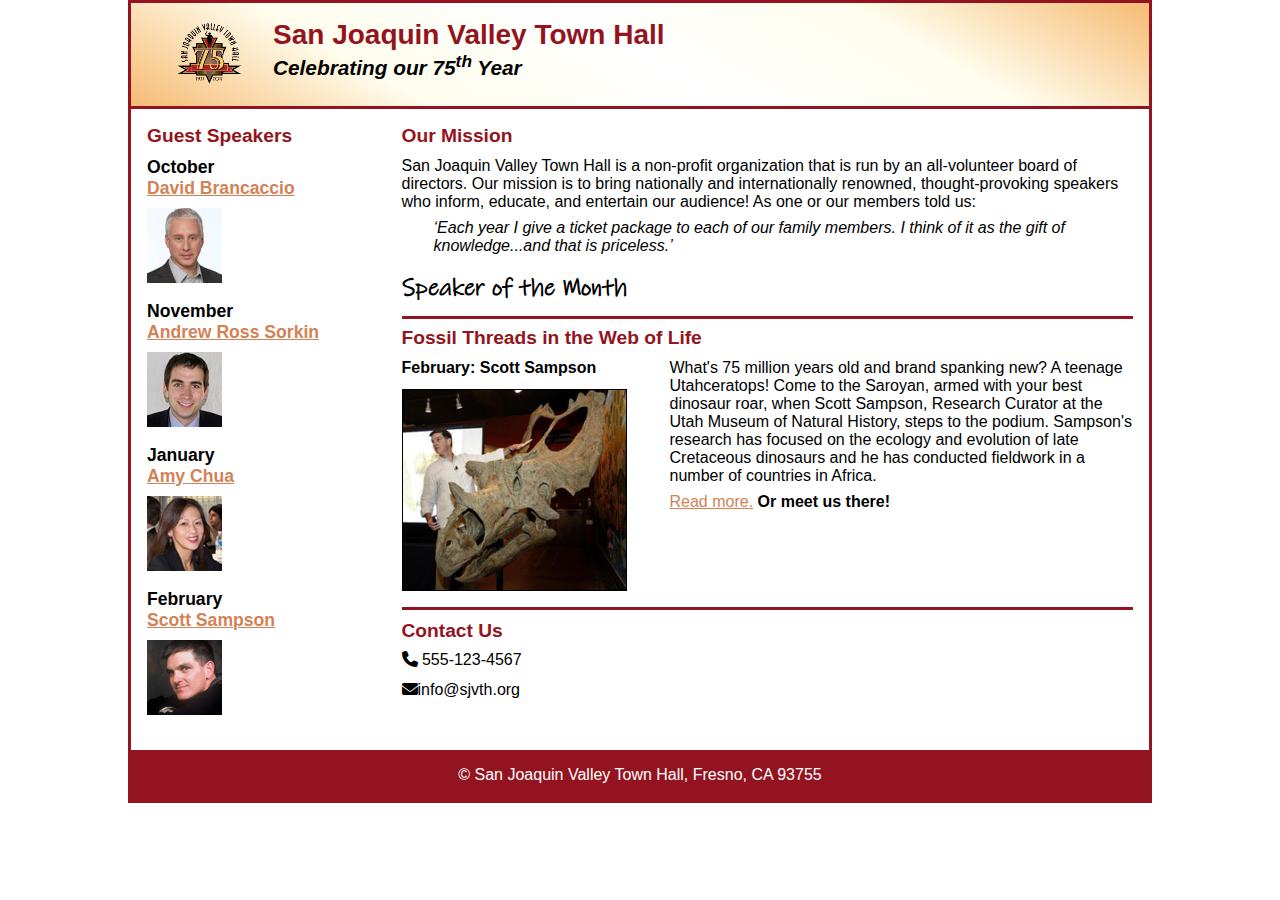
<file: ch10/index.html>
<!DOCTYPE html>
<html lang="en">

<head>
	<meta charset="utf-8">
	<meta name="viewport" content="width=device-width, initial-scale=1.0">
	<title>San Joaquin Valley Town Hall</title>
	<link rel="shortcut icon" href="images/favicon.ico">
	<link rel="stylesheet" href="styles/main.css">
	<link rel="stylesheet" href="https://cdnjs.cloudflare.com/ajax/libs/font-awesome/6.5.0/css/all.min.css">

</head>

<body>
	<header>
		<img src="images/town_hall_logo.png" alt="Town Hall logo" width="66">
		<h2>San Joaquin Valley Town Hall</h2>
		<h3>Celebrating our <span class="shadow">75<sup>th</sup></span> Year</h3>
	</header>
	<main>
		<aside>
			<h2>Guest Speakers</h2>
			<h3>October<br><a href="#">David Brancaccio</a></h3>
			<img src="images/brancaccio75.jpg" alt="David Brancaccio photo">
			<h3>November<br><a href="#">Andrew Ross Sorkin</a></h3>
			<img src="images/sorkin75.jpg" alt="Andrew Ross Sorkin photo">
			<h3>January<br><a href="#">Amy Chua</a></h3>
			<img src="images/chua75.jpg" alt="Amy Chua photo">
			<h3>February<br><a href="#">Scott Sampson</a></h3>
			<img src="images/sampson75.jpg" alt="Scott Sampson photo">
		</aside>
		<section>
			<h2>Our Mission</h2>
			<p>San Joaquin Valley Town Hall is a non-profit organization that is run by an 
			   all-volunteer board of directors. Our mission is to bring nationally and 
			   internationally renowned, thought-provoking speakers who inform, educate, 
			   and entertain our audience! As one or our members told us:</p>
			<blockquote>&lsquo;Each year I give a ticket package to each of our family members. 
			I think of it as the gift of knowledge...and that is priceless.&rsquo;</blockquote>
			
			<h1>Speaker of the Month</h1>
			<article>
				<h2>Fossil Threads in the Web of Life</h2>
				<figure>
					<figcaption>February: Scott Sampson</figcaption>
				<img src="images/sampson_dinosaur.jpg" alt="Scott Sampson with dinosaur">
				</figure>

				<p>What's 75 million years old and brand spanking new? A teenage Utahceratops! 
				Come to the Saroyan, armed with your best dinosaur roar, when Scott Sampson, Research 
				Curator at the Utah Museum of Natural History, steps to the podium. Sampson's research 
				has focused on the ecology and evolution of late Cretaceous dinosaurs and he has conducted 
				fieldwork in a number of countries in Africa.</p>
				<p><a href="#">Read more.</a>&nbsp;<b>Or meet us there!</b></p>
			</article>
			
			<h2>Contact Us</h2>
			<ul>
				<li><i class="fas fa-phone"></i> 555-123-4567</li>
				<li><i class="fas fa-envelope"></i>info@sjvth.org</li>
			</ul>
		</section>
	</main>
	<footer>
		<p>&copy; San Joaquin Valley Town Hall, Fresno, CA 93755</p>
	</footer>
</body>
</html>
</file>
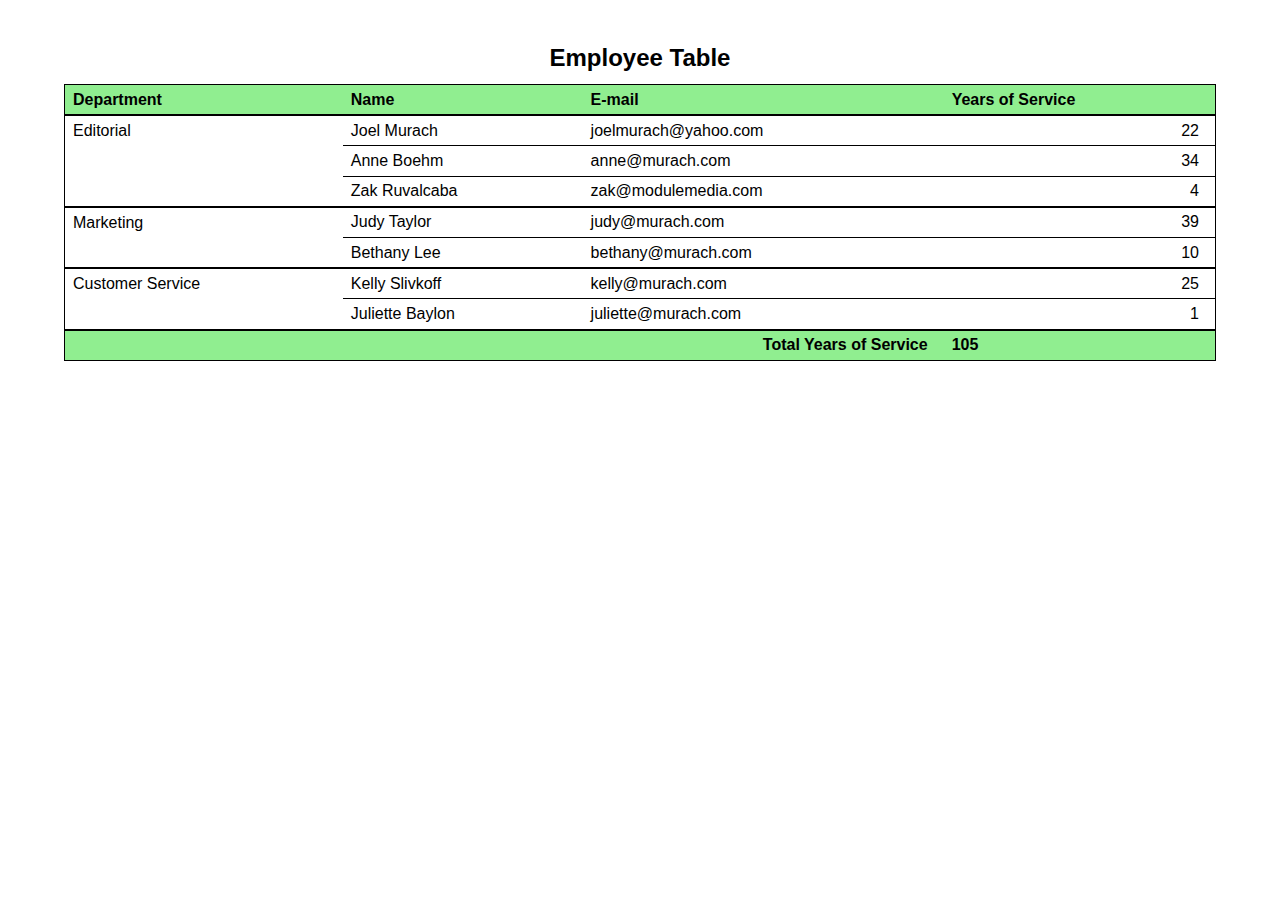
<file: ch11/index.html>
<!DOCTYPE html>
<html lang="en">
<head>
    <meta charset="UTF-8">
    <title>Employee Table</title>
    <style>
        body {
            font-family: Arial, Helvetica, sans-serif;
            font-size: 16px;
            width: 90%;
            margin: 2em auto;
            text-align: center;
        }
        table {
            width: 100%;
            border-collapse: collapse;
            border: 1.5px solid black;
        }
        caption {
            caption-side: top;
            text-align: center;
            font-weight: bold;
            padding: .5em 0;
			font-size: 1.5em;
        }
        thead {
            background-color: lightgreen;
        }
        th, td {
            border: none;
            padding: .35em 1em .35em .5em;
            text-align: left;
            vertical-align: middle;
        }
        thead th {
            border-bottom: 2px solid black;
        }
        tbody td:not(:first-child) {
            border-bottom: 1.5px solid black;
        }
        tbody tr:nth-child(4) td,
        tbody tr:nth-child(6) td {
            border-top: 2px solid black;
        }
        tbody td:last-child {
            text-align: right;
        }
        /* footer (wide) */
        tfoot {
            background-color: lightgreen;
        }
        tfoot tr {
            border-top: 2px solid black;
        }
        tfoot td {
            border: none;
            padding: .35em 1em .35em .5em;
            font-weight: bold;
			text-align: right;
        }
        tfoot td:nth-child(2) {
            text-align: left;
        }
        tfoot td:nth-child(3) {
            text-align: right;
        }

        @media only screen and (max-width: 640px) {
            thead { display: none; }
            tr { display: block; margin: 0; }
            td {
                display: block;
                border: 1px solid black;
                margin: 0;
                padding: .35em .5em;
            }
            /* department headers */
            tbody tr td:first-child:not(:empty) {
                background-color: lightgreen;
                font-weight: bold;
            }
            tbody td:first-child:empty {
                display: none;
            }
            /* name grey */
            tbody td:nth-of-type(2) {
                background-color: lightgrey;
            }
            /* years label/value */
            tbody td:nth-of-type(4) {
                display: flex;
                justify-content: space-between;
                align-items: center;
            }
            tbody td:nth-of-type(4)::before {
                content: "Years of Service:";
                margin-right: 1em;
            }
            tfoot tr {
                display: block;
                margin: 0;              
            }
            /* hide the first two footer cells */
            tfoot td:not(:last-child) {
                display: none;
            }
            /* single footer cell as flex box */
            tfoot td:last-child {
                display: flex;
                justify-content: space-between;
                align-items: center;
                border: 1px solid black;
                margin: 0;               /* flush with above row */
                padding: .35em .5em;
                background-color: lightgreen;
                font-weight: bold;
                border-top: none;        /* remove double-line */
            }
            tfoot td:last-child::before {
                content: "Total Years of Service";
                margin-right: 1em;
            }
        }
    </style>
</head>
<body>
    <table>
        <caption>Employee Table</caption>
        <thead>
            <tr>
                <th>Department</th>
                <th>Name</th>
                <th>E-mail</th>
                <th>Years of Service</th>
            </tr>
        </thead>
        <tbody>
            <tr>
                <td>Editorial</td>
                <td>Joel Murach</td>
                <td>joelmurach@yahoo.com</td>
                <td>22</td>
            </tr>
            <tr>
                <td></td>
                <td>Anne Boehm</td>
                <td>anne@murach.com</td>
                <td>34</td>
            </tr>
            <tr>
                <td></td>
                <td>Zak Ruvalcaba</td>
                <td>zak@modulemedia.com</td>
                <td>4</td>
            </tr>
            <tr>
                <td>Marketing</td>
                <td>Judy Taylor</td>
                <td>judy@murach.com</td>
                <td>39</td>
            </tr>
            <tr>
                <td></td>
                <td>Bethany Lee</td>
                <td>bethany@murach.com</td>
                <td>10</td>
            </tr>
            <tr>
                <td>Customer Service</td>
                <td>Kelly Slivkoff</td>
                <td>kelly@murach.com</td>
                <td>25</td>
            </tr>
            <tr>
                <td></td>
                <td>Juliette Baylon</td>
                <td>juliette@murach.com</td>
                <td>1</td>
            </tr>
        </tbody>
        <tfoot>
            <tr>
                <td colspan="3">Total Years of Service</td>
                <td>105</td>
            </tr>
        </tfoot>
    </table>
</body>
</html>
</file>
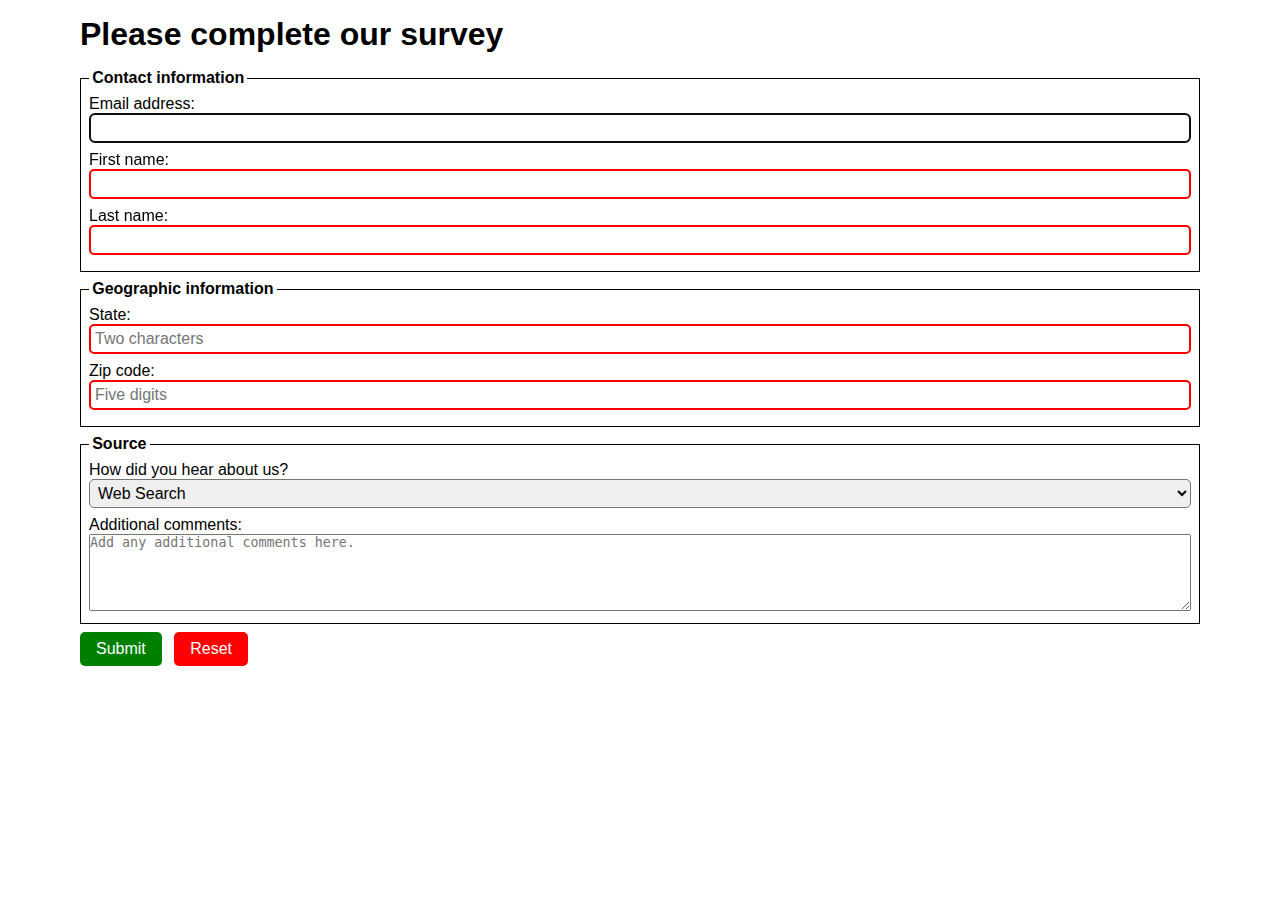
<file: ch12/index.html>
<!DOCTYPE HTML>
<html lang="en">
<head>
	<meta charset="utf-8">
	<meta name="viewport" content="width=device-width, initial-scale=1.0">
    <title>Complete a Form</title>
	<link rel="stylesheet" href="styles/main.css">
</head>

<body>
<h1>Please complete our survey</h1>
<form action="confirmation.html" method="post">

    <fieldset>
      <legend>Contact information</legend>
      
      <label for="email">Email address:</label>
      <input 
        type="email" 
        id="email" 
        name="email" 
        accesskey="e" 
        autofocus
        required
      >

      <label for="first_name">First name:</label>
      <input 
        type="text" 
        id="first_name" 
        name="first_name" 
        required 
        accesskey="f"
      >

      <label for="last_name">Last name:</label>
      <input 
        type="text" 
        id="last_name" 
        name="last_name" 
        required 
        accesskey="l"
      >
    </fieldset>

    <fieldset>
      <legend>Geographic information</legend>
      
      <label for="state">State:</label>
      <input 
        type="text" 
        id="state" 
        name="state" 
        placeholder="Two characters" 
        pattern="[A-Za-z]{2}" 
        title="Two character state abbreviation" 
        required
      >

      <label for="zip">Zip code:</label>
      <input 
        type="text" 
        id="zip" 
        name="zip" 
        placeholder="Five digits" 
        pattern="\d{5}" 
        title="Five digit zip code" 
        required
      >
    </fieldset>

    <fieldset>
      <legend>Source</legend>
      
      <label for="source">How did you hear about us?</label>
      <select id="source" name="source">
        <option value="Web Search">Web Search</option>
        <option value="Friend">Friend</option>
        <option value="Advertisement">Advertisement</option>
        <option value="Other">Other</option>
      </select>

      <label for="comments">Additional comments:</label>
      <textarea 
        id="comments" 
        name="comments" 
        rows="5" 
        placeholder="Add any additional comments here."
      ></textarea>
    </fieldset>

    <button type="submit" class="btn btn-submit">Submit</button>
    <button type="reset"  class="btn btn-reset">Reset</button>

</form>
</body>
</html>
</file>
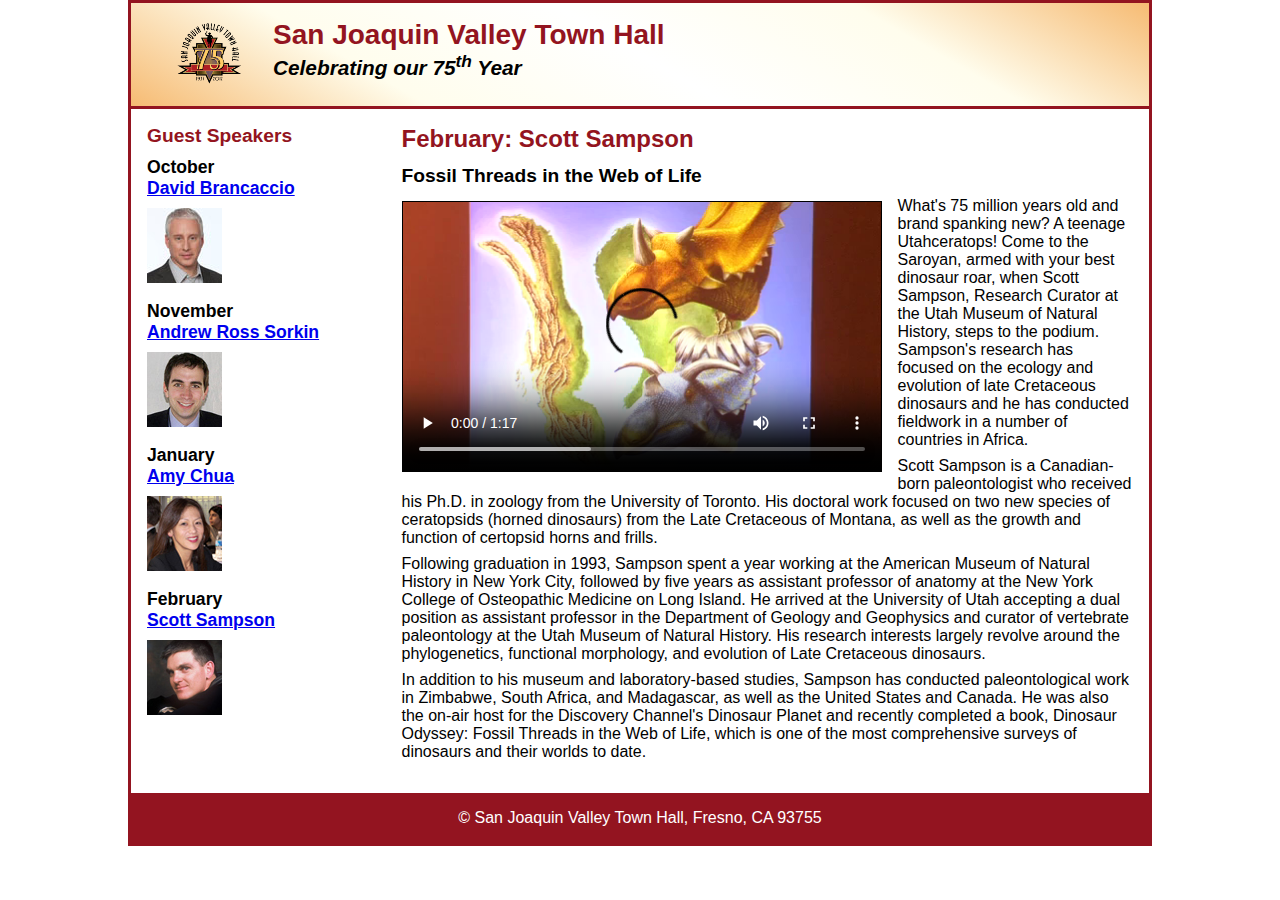
<file: ch13/index.html>
<!DOCTYPE html>
<html lang="en">

<head>
	<meta charset="utf-8">
	<meta name="viewport" content="width=device-width, initial-scale=1.0">
	<title>San Joaquin Valley Town Hall</title>
	<link rel="shortcut icon" href="images/favicon.ico">
	<link rel="stylesheet" href="styles/main.css">
</head>
<body>
	<header>
		<img src="images/town_hall_logo.png" alt="Town Hall logo" width="66">
		<h2>San Joaquin Valley Town Hall</h2>
		<h3>Celebrating our 75<sup>th</sup> Year</h3>
	</header>
	<main> 
		<section>	
			<h1>February: Scott Sampson</h1>
			<h2>Fossil Threads in the Web of Life</h2>
			<article>
				<video controls poster="images/dinosaurs.png" class="float-left">
					<source src="media/sampson.webm" type="video/webm">
					<source src="media/sampson.ogv" type="video/ogg">
					<source src="media/sampson.mp4" type="video/mp4">
					Your browser does not support the video tag.
				</video>
				
				<p>What's 75 million years old and brand spanking new? A teenage Utahceratops! Come to the 
					Saroyan, armed with your best dinosaur roar, when Scott Sampson, Research Curator at the 
					Utah Museum of Natural History, steps to the podium. Sampson's research has focused on the 
					ecology and evolution of late Cretaceous dinosaurs and he has conducted fieldwork in a number 
					of countries in Africa.</p>
				<p>Scott Sampson is a Canadian-born paleontologist who received his Ph.D. in zoology from the 
					University of Toronto. His doctoral work focused on two new species of ceratopsids (horned 
					dinosaurs) from the Late Cretaceous of Montana, as well as the growth and function of certopsid 
					horns and frills.</p>
				<p>Following graduation in 1993, Sampson spent a year working at the American Museum of Natural 
					History in New York City, followed by five years as assistant professor of anatomy at the New 
					York College of Osteopathic Medicine on Long Island. He arrived at the University of Utah 
					accepting a dual position as assistant professor in the Department of Geology and Geophysics 
					and curator of vertebrate paleontology at the Utah Museum of Natural History. His research 
					interests largely revolve around the phylogenetics, functional morphology, and evolution of 
					Late Cretaceous dinosaurs.</p>
				<p>In addition to his museum and laboratory-based studies, Sampson has conducted paleontological 
					work in Zimbabwe, South Africa, and Madagascar, as well as the United States and Canada. He was 
					also the on-air host for the Discovery Channel's Dinosaur Planet and recently completed a book, 
					Dinosaur Odyssey: Fossil Threads in the Web of Life, which is one of the most 
					comprehensive surveys of dinosaurs and their worlds to date.</p>
			</article>
		</section>	
		<aside>
			<h2>Guest Speakers</h2>
			<h3>October<br><a href="#">David Brancaccio</a></h3>
			<img src="images/brancaccio75.jpg" alt="David Brancaccio photo">
			<h3>November<br><a href="#">Andrew Ross Sorkin</a></h3>
			<img src="images/sorkin75.jpg" alt="Andrew Ross Sorkin photo">
			<h3>January<br><a href="#">Amy Chua</a></h3>
			<img src="images/chua75.jpg" alt="Amy Chua photo">
			<h3>February<br><a href="#">Scott Sampson</a></h3>
			<img src="images/sampson75.jpg" alt="Scott Sampson">
		</aside>
	</main>
	<footer>
		<p>&copy; San Joaquin Valley Town Hall, Fresno, CA 93755</p>
	</footer>						
</body>
</html>
</file>
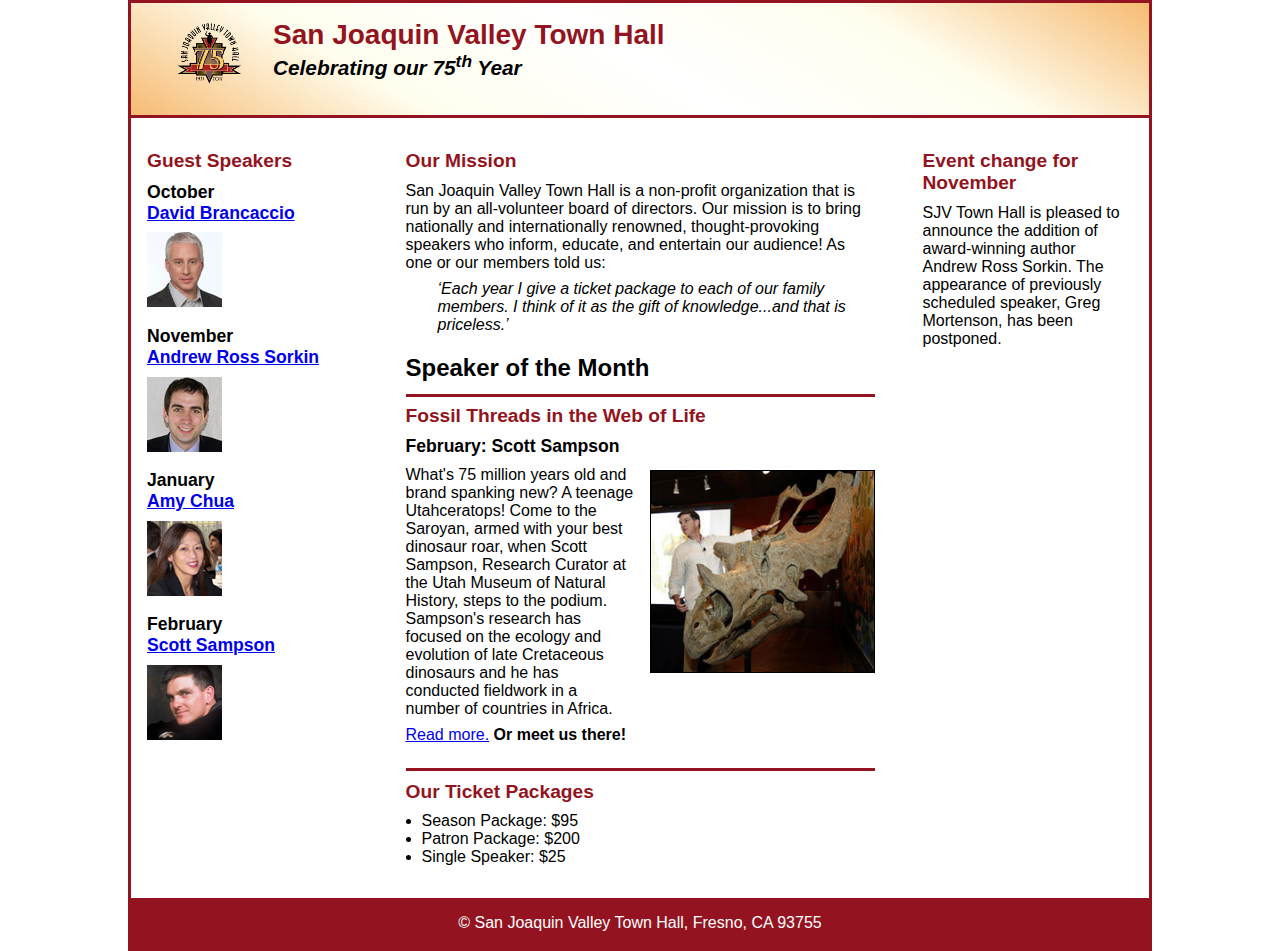
<file: ch14/index.html>
<!DOCTYPE html>
<html lang="en">

<head>
	<meta charset="utf-8">
	<meta name="viewport" content="width=device-width, initial-scale=1.0">
	<title>San Joaquin Valley Town Hall</title>
	<link rel="shortcut icon" href="images/favicon.ico">
	<link rel="stylesheet" href="styles/main.css">
</head>

<body>
	<header>
		<img src="images/town_hall_logo.png" alt="Town Hall logo" width="66">
		<h2>San Joaquin Valley Town Hall</h2>
		<h3>Celebrating our <span class="shadow">75<sup>th</sup></span> Year</h3>
	</header>
	<aside>
		<h2>Guest Speakers</h2>
		<h3>October<br><a href="#">David Brancaccio</a></h3>
		<img src="images/brancaccio75.jpg" alt="David Brancaccio photo">
		<h3>November<br><a href="#">Andrew Ross Sorkin</a></h3>
		<img src="images/sorkin75.jpg" alt="Andrew Ross Sorkin photo">
		<h3>January<br><a href="#">Amy Chua</a></h3>
		<img src="images/chua75.jpg" alt="Amy Chua photo">
		<h3>February<br><a href="#">Scott Sampson</a></h3>
		<img src="images/sampson75.jpg" alt="Scott Sampson photo">
	</aside>
	<section>
		<h2>Our Mission</h2>
		<p>San Joaquin Valley Town Hall is a non-profit organization that is run by an 
			all-volunteer board of directors. Our mission is to bring nationally and 
			internationally renowned, thought-provoking speakers who inform, educate, 
			and entertain our audience! As one or our members told us:</p>
		<blockquote>&lsquo;Each year I give a ticket package to each of our family members. 
		I think of it as the gift of knowledge...and that is priceless.&rsquo;</blockquote>
		
		<h1>Speaker of the Month</h1>
		<article>
			<h2>Fossil Threads in the Web of Life</h2>
			<h3>February: Scott Sampson</h3>
			<img src="images/sampson_dinosaur.jpg" alt="Scott Sampson with dinosaur">
			
			<p>What's 75 million years old and brand spanking new? A teenage Utahceratops! 
			Come to the Saroyan, armed with your best dinosaur roar, when Scott Sampson, Research 
			Curator at the Utah Museum of Natural History, steps to the podium. Sampson's research 
			has focused on the ecology and evolution of late Cretaceous dinosaurs and he has conducted 
			fieldwork in a number of countries in Africa.</p>
			<p><a href="#">Read more.</a>&nbsp;<b>Or meet us there!</b></p>
		</article>
		
		<h2>Our Ticket Packages</h2>
		<ul>
			<li>Season Package: $95</li>
			<li>Patron Package: $200</li>
			<li>Single Speaker: $25</li>
		</ul>
	</section>
	<aside>
		<h2>Event change for November</h2>
		<p>SJV Town Hall is pleased to announce the addition of award-winning author Andrew Ross Sorkin. 
		The appearance of previously scheduled speaker, Greg Mortenson, has been postponed.</p>
	</aside>
	<footer>
		<p>&copy; San Joaquin Valley Town Hall, Fresno, CA 93755</p>
	</footer>
</body>
</html>
</file>
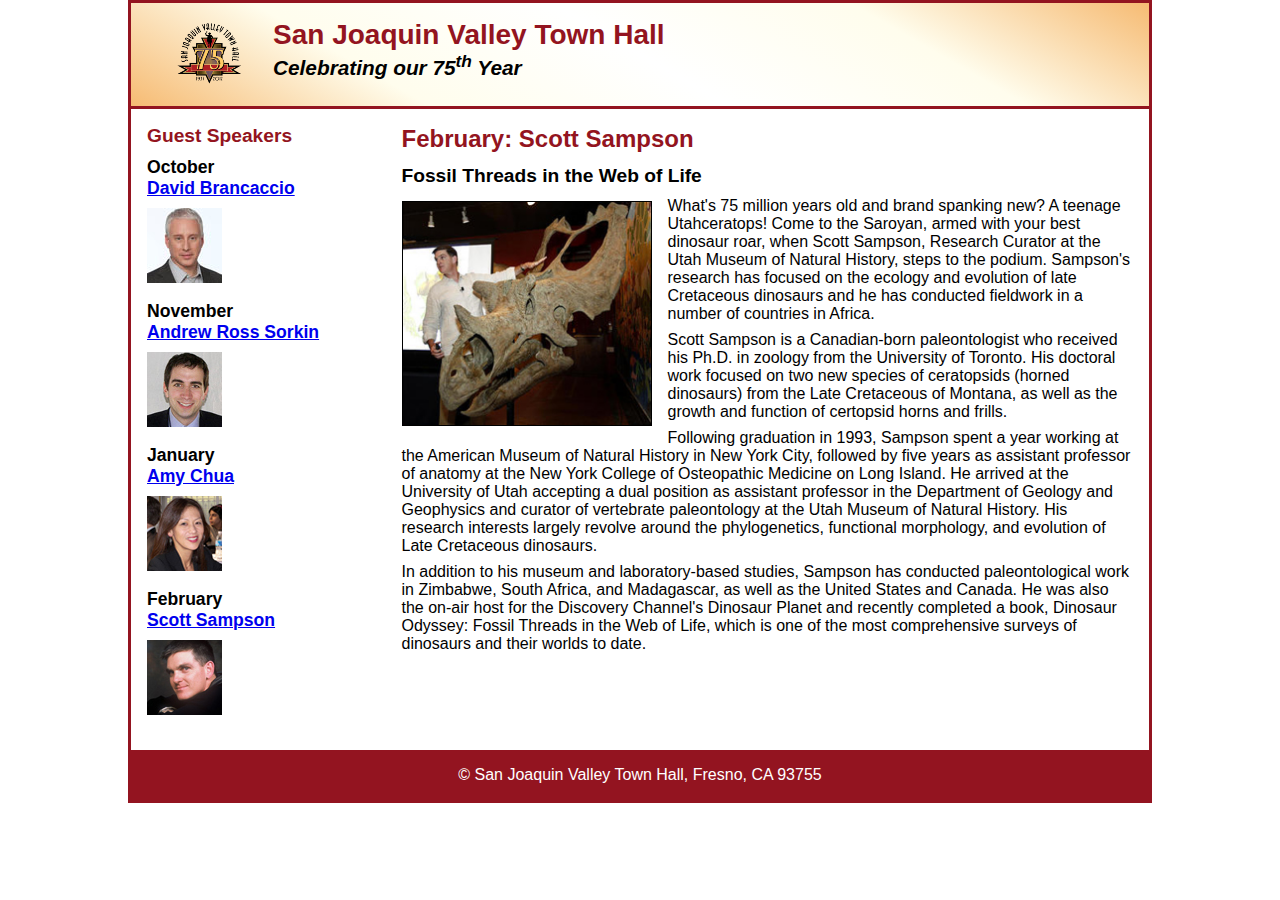
<file: ch15/index.html>
<!DOCTYPE html>
<html lang="en">

<head>
	<meta charset="utf-8">
	<meta name="viewport" content="width=device-width, initial-scale=1.0">
	<title>San Joaquin Valley Town Hall</title>
	<link rel="shortcut icon" href="images/favicon.ico">
	<link rel="stylesheet" href="styles/main.css">
</head>
<body>
	<header>
		<img src="images/town_hall_logo.png" alt="Town Hall logo" width="66">
		<h2>San Joaquin Valley Town Hall</h2>
		<h3>Celebrating our 75<sup>th</sup> Year</h3>
	</header>
	<main> 
		<section>	
			<h1>February: Scott Sampson</h1>
			<h2>Fossil Threads in the Web of Life</h2>
			<article>
				<img src="images/sampson_dinosaur.jpg" alt="Scott Sampson with dinosaur">
				<p>What's 75 million years old and brand spanking new? A teenage Utahceratops! Come to the 
					Saroyan, armed with your best dinosaur roar, when Scott Sampson, Research Curator at the 
					Utah Museum of Natural History, steps to the podium. Sampson's research has focused on the 
					ecology and evolution of late Cretaceous dinosaurs and he has conducted fieldwork in a number 
					of countries in Africa.</p>
				<p>Scott Sampson is a Canadian-born paleontologist who received his Ph.D. in zoology from the 
					University of Toronto. His doctoral work focused on two new species of ceratopsids (horned 
					dinosaurs) from the Late Cretaceous of Montana, as well as the growth and function of certopsid 
					horns and frills.</p>
				<p>Following graduation in 1993, Sampson spent a year working at the American Museum of Natural 
					History in New York City, followed by five years as assistant professor of anatomy at the New 
					York College of Osteopathic Medicine on Long Island. He arrived at the University of Utah 
					accepting a dual position as assistant professor in the Department of Geology and Geophysics 
					and curator of vertebrate paleontology at the Utah Museum of Natural History. His research 
					interests largely revolve around the phylogenetics, functional morphology, and evolution of 
					Late Cretaceous dinosaurs.</p>
				<p>In addition to his museum and laboratory-based studies, Sampson has conducted paleontological 
					work in Zimbabwe, South Africa, and Madagascar, as well as the United States and Canada. He was 
					also the on-air host for the Discovery Channel's Dinosaur Planet and recently completed a book, 
					Dinosaur Odyssey: Fossil Threads in the Web of Life, which is one of the most 
					comprehensive surveys of dinosaurs and their worlds to date.</p>
			</article>
		</section>	
		<aside>
			<h2>Guest Speakers</h2>
			<h3>October<br><a href="#">David Brancaccio</a></h3>
			<img src="images/brancaccio75.jpg" alt="David Brancaccio photo">
			<h3>November<br><a href="#">Andrew Ross Sorkin</a></h3>
			<img src="images/sorkin75.jpg" alt="Andrew Ross Sorkin photo">
			<h3>January<br><a href="#">Amy Chua</a></h3>
			<img src="images/chua75.jpg" alt="Amy Chua photo">
			<h3>February<br><a href="#">Scott Sampson</a></h3>
			<img src="images/sampson75.jpg" alt="Scott Sampson">
		</aside>
	</main>
	<footer>
		<p>&copy; San Joaquin Valley Town Hall, Fresno, CA 93755</p>
	</footer>						
</body>
</html>
</file>
<file: ch05/styles/main.css>
body {
	font-family: Arial, Helvetica, sans-serif;
    font-size: 100%;
}
</file>
<file: ch10/styles/main.css>
/* variables */
:root {
	--primary-color: #931420;
	--accent-color: #f6bb73;
	--light-accent: #fffded;
	--light: white;
	--dark: black;
}
@font-face {
	font-family: "Ink Free";
	src: url("../fonts/Inkfree.ttf") format("truetype");
  }
/* reset */
* {
	margin: 0;
	padding: 0;
	box-sizing: border-box;
}

/* the default styles for the elements */
body {
	font-family: Arial, Helvetica, sans-serif;
    font-size: 100%;
    width: 80%;
    margin: auto;
    border: 3px solid var(--primary-color);
}
header, section, aside, footer { padding: 1em; }
h1, h2, h3, p, article, blockquote { padding-bottom: .5em; }
h1 { font-size: 150%; font-family: "Ink Free"; font-weight: bold;}
h2 { font-size: 120%; }
h3 { font-size: 110%; }
a:focus, a:hover { font-style: italic; }
ul { list-style-type: none; }
li { padding-bottom: .75em; }
a { color: color-mix(in srgb, var(--accent-color) 65%, var(--primary-color) 35%);}
/* the styles for the header */
header {
	border-bottom: 3px solid var(--primary-color);
	background-image: linear-gradient(30deg, 
		var(--accent-color) 0%, 
		var(--light-accent) 25%, 
		var(--light) 50%, 
		var(--light-accent) 75%, 
		var(--accent-color) 100%);
	& h2 {
		font-size: 175%;
		color: var(--primary-color);
		padding-bottom: 0;
	}
	& h3 {
		font-size: 130%;
		font-style: italic;
	}
	& img {
		float: left;
		margin: 0 30px;
		width: clamp(40px, 15%, 66px);
	}
}

/* the styles for the main element */
main {
	clear: left;
	display: flex;
}

/* the styles for the section */
section {
	flex-basis: 75%;
	& h1 {
		padding-top: .5em;
	}
	& h2 {
		color: var(--primary-color);
	}
	& article + h2 {
		clear: left;
		border-top: 3px solid var(--primary-color);
		padding-top: .5em;
	}
	& blockquote {
		font-style: italic;
		margin-left: 2em;
	}
}

/* the styles for the article */
article {
	border-top: 3px solid var(--primary-color);
	padding-top: .5em;
	margin-bottom: .5em;
	& img {
		float: left;
		margin: .25em 1em 1em 0;
		border: 1px solid var(--dark);
		width: min(100%, 225px);
	}
}
figure {
	float:left;	
}
figcaption {
	font-weight: bold;
	margin-bottom: 0.5em;
}	
/* the styles for the aside */
aside {
	flex-basis: 25%;
	& h2 {
		color: var(--primary-color);
	}
	& img {
		margin-bottom: .9em;
	}
}

/* the styles for the footer */
footer {
	background-color: var(--primary-color);
	& p {
		text-align: center;
		color: white;
		padding-bottom: 0; 
	}
}
</file>
<file: ch06a/styles/main.css>
/* variables */
:root {
	--primary-color: #931420;
	--accent-color: #f6bb73;
	--light-accent: #fffded;
	--light: white;
	--dark: black;
}

/* reset */
* {
	margin: 0;
	padding: 0;
	box-sizing: border-box;
}

/* the default styles for the elements */
body {
	font-family: Arial, Helvetica, sans-serif;
    font-size: 100%;
    width: 80%;
    margin: auto;
    border: 3px solid var(--primary-color);
}
header, section, aside, footer { padding: 1em; }
h1, h2, h3, p, article { padding-bottom: .5em; }
h1 { font-size: 150%; }
h2 { font-size: 120%; }
h3 { font-size: 110%; }
a:focus, a:hover { font-style: italic; }

/* the styles for the header */
header {
	border-bottom: 3px solid var(--primary-color);
	background-image: linear-gradient(30deg, 
		var(--accent-color) 0%, 
		var(--light-accent) 25%, 
		var(--light) 50%, 
		var(--light-accent) 75%, 
		var(--accent-color) 100%);
	& h2 {
		font-size: 175%;
		color: var(--primary-color);
		padding-bottom: 0;
	}
	& h3 {
		font-size: 130%;
		font-style: italic;
	}
	& img {
		float: left;
		margin: 0 30px;
	}
}

/* the styles for the main element */
main {
	clear: left;
}

/* the styles for the section */
section {
	flex-basis: 75%;
	& h1 {
		color: var(--primary-color);
	}
}

/* the styles for the article */
article {
	& img {
		border: 1px solid var(--dark);
		float: left;
		padding-right: 1em;
		padding-bottom: 1em;
	}
}

/* the styles for the aside */
aside {
	flex-basis: 25%;
	& h2 {
		color: var(--primary-color);
	}
	& img {
		margin-bottom: .9em;
	}
}

/* the styles for the footer */
footer {
	background-color: var(--primary-color);
	& p {
		text-align: center;
		color: white;
		padding-bottom: 0; 
	}
}
</file>
<file: ch06b/styles/main.css>
/* variables */
:root {
	--primary-color: #931420;
	--accent-color: #f6bb73;
	--light-accent: #fffded;
	--light: white;
	--dark: black;
}

/* reset */
* {
	margin: 0;
	padding: 0;
	box-sizing: border-box;
}

/* the default styles for the elements */
body {
	font-family: Arial, Helvetica, sans-serif;
    font-size: 100%;
    width: 80%;
    margin: auto;
    border: 3px solid var(--primary-color);
}
header, section, aside, footer { padding: 1em; }
h1, h2, h3, p, article, blockquote { padding-bottom: .5em; }
ul { margin-left: 1em; }
h1 { font-size: 150%; }
h2 { font-size: 120%; }
h3 { font-size: 110%; }
a:focus, a:hover {
	font-style: italic;
}

/* the styles for the header */
header {
	border-bottom: 3px solid var(--primary-color);
	background-image: linear-gradient(30deg, 
		var(--accent-color) 0%, 
		var(--light-accent) 25%, 
		var(--light) 50%, 
		var(--light-accent) 75%, 
		var(--accent-color) 100%);
	& h2 {
		font-size: 175%;
		color: var(--primary-color);
		padding-bottom: 0;
	}
	& h3 {
		font-size: 130%;
		font-style: italic;
	}
	& img {
		float: left;
		margin: 0 30px;
		width: clamp(40px, 15%, 66px);
	}
}

/* the styles for the main element */
main {
	clear: left;
	display: flex;
}

/* the styles for the section */
section {
	flex-basis: 60%;
	& h1 {
		padding-top: .5em;
	}
	& h2 {
		color: var(--primary-color);
	}
	& article + h2 {
		clear: right;
		border-top: 3px solid var(--primary-color);
		padding-top: .5em;
	}
	& blockquote {
		font-style: italic;
		margin-left: 2em;
	}
}

/* the styles for the article */
article {
	border-top: 3px solid var(--primary-color);
	padding-top: .5em;
	margin-bottom: .5em;
	& img {
		float: right;
		margin: .25em 0 1em 1em;
		border: 1px solid var(--dark);
		width: min(100%, 225px);
	}
}

/* the styles for the aside */
aside {
	flex-basis: 20%;
	& h2 {
		color: var(--primary-color);
	}
	& img {
		margin-bottom: .9em;
	}
}

/* the styles for the footer */
footer {
	background-color: var(--primary-color);
	& p {
		text-align: center;
		color: white;
		padding-bottom: 0; 
	}
}
</file>
<file: ch07a/styles/main.css>
/* variables */
:root {
	--primary-color: #931420;
	--accent-color: #f6bb73;
	--light-accent: #fffded;
	--light: white;
	--dark: black;
}

/* reset */
* {
	margin: 0;
	padding: 0;
	box-sizing: border-box;
}

/* the default styles for the elements */
body {
	font-family: Arial, Helvetica, sans-serif;
    font-size: 100%;
    width: 80%;
    margin: auto;
    border: 3px solid var(--primary-color);
}
header, section, aside, footer { padding: 1em; }
h1, h2, h3, p, article { padding-bottom: .5em; }
h1 { font-size: 150%; }
h2 { font-size: 120%; }
h3 { font-size: 110%; }
a:focus, a:hover { font-style: italic; }

/* the styles for the header */
header {
	border-bottom: 3px solid var(--primary-color);
	background-image: linear-gradient(30deg, 
		var(--accent-color) 0%, 
		var(--light-accent) 25%, 
		var(--light) 50%, 
		var(--light-accent) 75%, 
		var(--accent-color) 100%);
	& h2 {
		font-size: 175%;
		color: var(--primary-color);
		padding-bottom: 0;
	}
	& h3 {
		font-size: 130%;
		font-style: italic;
	}
	& img {
		float: left;
		margin: 0 30px;
		width: clamp(40px, 15%, 66px);
	}
}

/* the styles for the main element */
main {
	clear: left;
	display: flex;
}

/* the styles for the section */
section {
	order: 2;
	flex-basis: 75%;
	& h1 {
		color: var(--primary-color);
		margin: 0;
	}
}

/* the styles for the article */
article {
	& img {
		float: left;
		margin: .25em 1em 1em 0;
		border: 1px solid var(--dark);
		width: min(100%, 225px);
	}
}

/* the styles for the aside */
aside {
	order: 1;
	flex-basis: 25%;
	& h2 {
		color: var(--primary-color);
	}
	& img {
		margin-bottom: .9em;
	}
}
/* the styles for the navigation bar */
nav {
	background-color: var(--primary-color);
	& ul {
		list-style-type: none;
	}
	& li {
		padding: 0.5em;
	}
	& a {
		display: block;
		text-decoration: none;
		color: var(--light);
		font-weight: bold;
	}
	& a:hover {
		color: var(--accent-color);
		background-color: var(--primary-color);
	}
	& li.current {
		background-color: var(--accent-color);
		pointer-events: none;
	}
	& a.current{
		color: var(--dark);
	}
	& li.current a:hover {
		background-color: var(--accent-color);
		color: var(--dark);
	}
}

/* the styles for the footer */
footer {
	background-color: var(--primary-color);
	& p {
		text-align: center;
		color: white;
		padding-bottom: 0; 
	}
}
</file>
<file: ch07b/styles/main.css>
/* variables */
:root {
	--primary-color: #931420;
	--accent-color: #f6bb73;
	--light-accent: #fffded;
	--light: white;
	--dark: black;
}

/* reset */
* {
	margin: 0;
	padding: 0;
	box-sizing: border-box;
}

/* the default styles for the elements */
body {
	font-family: Arial, Helvetica, sans-serif;
    font-size: 100%;
    width: 80%;
    margin: auto;
    border: 3px solid var(--primary-color);
}
header, section, aside, footer { padding: 1em; }
h1, h2, h3, p, article, blockquote { padding-bottom: .5em; }
ul { margin-left: 1em; }
h1 { font-size: 150%; }
h2 { font-size: 120%; }
h3 { font-size: 110%; }
a:focus, a:hover { font-style: italic; }

/* the styles for the header */
header {
	border-bottom: 3px solid var(--primary-color);
	background-image: linear-gradient(30deg, 
		var(--accent-color) 0%, 
		var(--light-accent) 25%, 
		var(--light) 50%, 
		var(--light-accent) 75%, 
		var(--accent-color) 100%);
	& h2 {
		font-size: 175%;
		color: var(--primary-color);
		padding-bottom: 0;
	}
	& h3 {
		font-size: 130%;
		font-style: italic;
	}
	& img {
		float: left;
		margin: 0 30px;
		width: clamp(40px, 15%, 66px);
	}
}

/* styles for the navigation bar */
nav.navbar {
	background-color: var(--primary-color);
	& a {
		display: block;
		padding: 1em;
		color: var(--light);
		text-decoration: none;
		margin-top: 0;
		margin-left: 1px;
		margin-right: 1px;
		margin-bottom: 2px;
	}
	& a:hover, a:focus, a.current {
		background-color: var(--primary-color);
		color: var(--light);
	}
	& ul {
		margin: 0;
		padding: 0;
		list-style: none;
	}

}
ul.menu {
	display: flex;
	flex-wrap: wrap;
	& li {
		flex-basis: 20%;
		text-align: center;
	}
	& li:has(.submenu) {
		position: relative;
	}
	& > a small {
		margin-left: 6px;
	}
	& :hover > .submenu {
		display: block;
	}
	& > li:first-child a {
		margin-left: 0;
	}
	& > li:last-child a {
		margin-right: 0;
	}
	& a.current {
		color: var(--accent-color);
		font-weight: bold;
		pointer-events: none;
	}
}
ul.submenu {
	position: absolute;
	left: 0;
	right: 0;
	background-color: var(--primary-color);
	color: var(--light);
	display: none;

	& li {
		text-align: left;
	}
	& > li a {
		margin: 0 2px 2px;
	}

}


/* the styles for the main element */
main {
	clear: left;
	display: flex;
}

/* the styles for the section */
section {
	flex-basis: 75%;
	& h1 {
		color: var(--primary-color);
	}
	& article + h2 {
		clear: left;
		color: var(--primary-color);
		border-top: 3px solid var(--primary-color);
		padding-top: .5em;
	}
}

/* the styles for the article */
article {
	padding-top: .5em;
	margin-bottom: .5em;
	& img {
		float: left;
		margin: .25em 1em 1em 0;
		border: 1px solid var(--dark);
		width: min(100%, 225px);
	}
}

/* the styles for the aside */
aside {
	flex-basis: 25%;
	& h2 {
		color: var(--primary-color);
	}
	& img {
		margin-bottom: .9em;
	}
	& blockquote {
		font-style: italic;
		margin-left: .5em;
	}
}

/* the styles for the footer */
footer {
	background-color: var(--primary-color);
	& p {
		text-align: center;
		color: white;
		padding-bottom: 0; 
	}
}
</file>
<file: ch08a/styles/main.css>
/* variables */
:root {
	--primary-color: #931420;
	--accent-color: #f6bb73;
	--light-accent: #fffded;
	--light: white;
	--dark: black;
}

/* reset */
* {
	margin: 0;
	padding: 0;
	box-sizing: border-box;
}

/* the default styles for the elements */
body {
	font-family: Arial, Helvetica, sans-serif;
    font-size: 100%;
    width: 80%;
    margin: auto;
    border: 3px solid var(--primary-color);
}
header, section, aside, footer { padding: 1em; }
h1, h2, h3, p, article { padding-bottom: .5em; }
h1 { font-size: 150%; }
h2 { font-size: 120%; }
h3 { font-size: 110%; }
a:focus, a:hover { font-style: italic; }

/* the styles for the header */
header {
	border-bottom: 3px solid var(--primary-color);
	background-image: linear-gradient(30deg, 
		var(--accent-color) 0%, 
		var(--light-accent) 25%, 
		var(--light) 50%, 
		var(--light-accent) 75%, 
		var(--accent-color) 100%);
	& h2 {
		font-size: 175%;
		color: var(--primary-color);
		padding-bottom: 0;
	}
	& h3 {
		font-size: 130%;
		font-style: italic;
	}
	& img {
		float: left;
		margin: 0 30px;
		width: clamp(40px, 15%, 66px);
	}
}

/* the styles for the main element */
main {
	clear: left;
	display: flex;
	flex-direction: column;
}

/* the styles for the section */
section {

	& h1 {
		color: var(--primary-color);
		margin: 0;
	}
}

/* the styles for the article */
article {
	& img {
		float: left;
		margin: .25em 1em 1em 0;
		border: 1px solid var(--dark);
		width: min(100%, 250px);
	}
}

/* the styles for the aside */
aside {

	& h2 {
		color: var(--primary-color);
	}
	& img {
		margin-bottom: .9em;
	}
}

/* the styles for the footer */
footer {
	background-color: var(--primary-color);
	& p {
		text-align: center;
		color: white;
		padding-bottom: 0; 
	}
}

/* the styles for the navigation menu */
nav {
	background-color: var(--primary-color);
	& ul { 
		display: flex;
		flex-direction: column;
		list-style: none;
	}
	& a {
		display: block;
		padding: .75em;
		text-decoration: none;
		font-weight: bold;
		color: var(--light);
	}
	& a:hover {
		color: var(--accent-color);
	}
	& a.current {
		background-color: var(--accent-color);
		color: var(--dark);
	}
	& a.current:hover { 
		font-style: normal; /* override default hover effect */
	}
}
/* ----------- MEDIA QUERIES ----------- */

/* For screens more than 768px */
@media screen and (min-width: 768px) {
	main {
		flex-direction: column;
		clear: left;
		display: flex;
	}
	section {
		order: 2;
		flex-basis: 75%;
	}
	aside {
		order: 1;
		flex-basis: 25%;
	}
	nav ul {
		flex-direction: row;
	}
}
@media screen and (min-width: 694px) {
	header h3 {
		display: block;
	}
}
</file>
<file: ch08b/styles/main.css>
/* variables */
:root {
	--primary-color: #931420;
	--accent-color: #f6bb73;
	--light-accent: #fffded;
	--light: white;
	--dark: black;
}

/* reset */
* {
	margin: 0;
	padding: 0;
	box-sizing: border-box;
}

/* the default styles for the elements */
body {
	font-family: Arial, Helvetica, sans-serif;
    font-size: 100%;
    width: 80%;
    margin: auto;
    border: 3px solid var(--primary-color);
}
header, section, aside, footer { padding: 1em; }
h1, h2, h3, p, article, blockquote { padding-bottom: .5em; }
ul { margin-left: 1em; }
h1 { font-size: 150%; }
h2 { font-size: 120%; }
h3 { font-size: 110%; }
a:focus, a:hover { font-style: italic; }

/* the styles for the header */
header {
	border-bottom: 3px solid var(--primary-color);
	background-image: linear-gradient(30deg, 
		var(--accent-color) 0%, 
		var(--light-accent) 25%, 
		var(--light) 50%, 
		var(--light-accent) 75%, 
		var(--accent-color) 100%);
	text-align: center;
	& h2 {
		font-size: 175%;
		color: var(--primary-color);
		padding-bottom: 0;
	}
	& h3 {
		font-size: 130%;
		font-style: italic;
	}
	& img {
		float: left;
		margin: 0 30px;
		width: clamp(40px, 15%, 66px);
	}
}

/* the styles for the main element */
main {
	clear: left;
	display: flex;
	flex-direction: column;
}

/* the styles for the section */
section {
	& h1 {
		color: var(--primary-color);
	}
}

/* the styles for the article */
article {
	padding-top: .5em;
	margin-bottom: .5em;
	& img {
		float: left;
		margin: .25em 1em 1em 0;
		border: 1px solid var(--dark);
		width: min(100%, 225px);
	}
}

/* the styles for the aside */
aside {
	& h2 {
		color: var(--primary-color);
	}
	& img {
		margin-bottom: .9em;
	}
	& blockquote {
		font-style: italic;
		margin-left: .5em;
	}
}

/* the styles for the footer */
footer {
	background-color: var(--primary-color);
	& p {
		text-align: center;
		color: white;
		padding-bottom: 0; 
	}
}

/* the styles for the navigation menu */
.navbar {
	background-color: var(--primary-color);
	& ul {
		list-style-type: none;
		margin: 0;
	}
	& a {
		display: block;
		padding: .75em;
		text-decoration: none;
		color: var(--light);
	}
	& a.current {
		color: var(--accent-color);
		font-weight: bold;
	}
	& a.current:hover { 
		font-style: normal; /* override hover effect */
	}
}

.menu {
	display: flex;
	flex-wrap: wrap;
	justify-content: space-evenly;
}

.menu li:has(.submenu) {
	position: relative;
	& small {
		margin-left: .25em; /* add space for arrow */
	}
	&:hover > .submenu {
		display: block;
	}
}

.submenu {
	position: absolute;
	left: 0;
	background-color: var(--primary-color);
	color: var(--light);
	width: 175%;
	display: none;
}

@media only screen and (max-width: 561px) {
	#menu-toggle {
	  display: none;
	}
  
	.menu-btn {
	  display: block;
	}
  
	.menu {
	  display: none;
	  flex-direction: column;
	  position: absolute;
	}
  
	#menu-toggle:checked ~ .menu {
	  display: flex;
	}
  
	.menu li:has(.submenu) > a small::after {
	  content: " ▶";
	}
  
	.submenu {
	  display: none;
	  position: absolute;
	  left: 100%;
	}
  
	.menu li:has(.submenu):hover > .submenu {
	  display: block;
	}
  }
/* the media query for the page */
@media only screen and (min-width: 620px) {
	header {
		text-align: left;
	}
	main {
		flex-direction: row;
	}
	section {
		order: 2;
		flex-basis: 75%;
	}
	aside {
		order: 1;
		flex-basis: 25%;
	}
	.menu-btn {
		display: none;
	}
	.menu {
		display: flex;
	}
	
	.menu li:has(.submenu) > a small::after {
		content: " ▼";
	}
	
	.submenu {
		display: none;
		position: absolute;
		top: 100%;
		left: 0;
	}
	
	.menu li:has(.submenu):hover > .submenu {
		display: block;
	}
}
</file>
<file: ch08c/styles/main.css>
/* variables */
:root {
    --primary-color: #931420;
    --accent-color: #f6bb73;
    --light-accent: #fffded;
    --light: white;
    --dark: black;
}

/* reset */
* {
    margin: 0;
    padding: 0;
    box-sizing: border-box;
}

/* the default styles for the elements */
body {
    font-family: Arial, Helvetica, sans-serif;
    font-size: 100%;
    width: 80%;
    margin: auto;
    border: 3px solid var(--primary-color);
}
header, section, aside, footer { padding: 1em; }
h1, h2, h3, p, article, blockquote { padding-bottom: .5em; }
ul { margin-left: 1em; }
h1 { font-size: 150%; }
h2 { font-size: 120%; }
h3 { font-size: 110%; }
a:focus, a:hover { font-style: italic; }

/* the styles for the header */
header {
    border-bottom: 3px solid var(--primary-color);
    background-image: linear-gradient(30deg,
        var(--accent-color) 0%,
        var(--light-accent) 25%,
        var(--light) 50%,
        var(--light-accent) 75%,
        var(--accent-color) 100%);
}
header h2 {
    font-size: 175%;
    color: var(--primary-color);
    padding-bottom: 0;
    text-align: center;
}
header h3 {
    font-size: 130%;
    font-style: italic;
    text-align: center;
}
header img {
    float: left;
    margin: 0 30px;
    width: clamp(40px, 15%, 66px);
}

/* the styles for the main element */
main {
    clear: left;
    display: flex;
}

/* the styles for the section */
section {
    flex-basis: 75%;
}
section h1 {
    color: var(--primary-color);
}
section article + h2 {
    clear: left;
    color: var(--primary-color);
    border-top: 3px solid var(--primary-color);
    padding-top: .5em;
}

/* the styles for the article */
article {
    padding-top: .5em;
    margin-bottom: .5em;
}
article img {
    float: left;
    margin: .25em 1em 1em 0;
    border: 1px solid var(--dark);
    width: min(100%, 225px);
}

/* the styles for the aside */
aside {
    flex-basis: 25%;
    padding-right: 1em;
}
aside h2 {
    color: var(--primary-color);
}
aside img {
    margin-bottom: .9em;
}
aside blockquote {
    font-style: italic;
    margin-left: .5em;
}

/* the styles for the footer */
footer {
    background-color: var(--primary-color);
    clear: both;
}
footer p {
    text-align: center;
    color: white;
    padding: 1em 0;
}

/* the styles for the navigation menu */
.navbar {
    background-color: var(--primary-color);
    position: relative;
    min-height: 2.5em;
    /* Step 4 */
    container-type: inline-size;
}
.navbar ul {
    list-style-type: none;
    margin: 0;
    padding: 0;
}
.navbar a {
    display: block;
    padding: .75em;
    text-decoration: none;
    color: var(--light);
}
.navbar a.current {
    color: var(--accent-color);
    font-weight: bold;
}
.navbar a.current:hover {
    font-style: normal; /* override hover effect */
}

/* step 6 */
input[type="checkbox"] {
    position: absolute;
    left: -9999px;
    opacity: 0;
}
.menu-btn {
    display: block;
    position: absolute;
    top: 5px;
    left: 1em;
    padding: 5px 10px;
    color: var(--light);
    font-size: 1.5em;
    cursor: pointer;
    z-index: 11;
}
.menu-btn::before {
    content: '\2630';
}
input[type="checkbox"]:checked + .menu-btn::before {
    content: '\00d7';
    font-size: 1.2em;
}
.navbar .menu {
    display: none;
    clear: both;
}
input[type="checkbox"]:checked ~ .menu {
    display: block;
    position: absolute;
    top: 100%;
    left: 0;
    right: auto;
    background-color: var(--primary-color);
    z-index: 10;
    border-top: 1px solid var(--light-accent);
    padding: 0;
    width: max-content;
    min-width: 12em;
    max-width: 80%; 
    box-shadow: 2px 2px 5px rgba(0,0,0,0.3); 
}
.navbar .menu li {
    width: auto;
    border-bottom: none; /
}
/* step 6 */

/* step 7 */
@container (min-width: 560px) {
    .menu-btn,
    input[type="checkbox"] {
        display: none;
    }
    .navbar .menu {
        display: flex;
        justify-content: space-evenly;
        position: static;
        border-top: none;
        background-color: transparent;
        width: auto;
        height: auto;
        overflow: visible;
        box-shadow: none;
    }
    input[type="checkbox"]:checked ~ .menu {
         display: flex;
         position: static;
         width: auto;
         box-shadow: none;
    }
    .navbar .menu li {
        width: auto;
        border-bottom: none;
    }
    .navbar .menu a {
         padding: .75em;
    }
}
/* step 7 */
</file>
<file: ch12/styles/main.css>
/* main.css */

/* variables */
:root {
    --light: white;
    --dark: black;
}

/* reset */
* {
    margin: 0;
    padding: 0;
    box-sizing: border-box;
}

body {
    font-family: Arial, Helvetica, sans-serif;
    font-size: 100%;
    width: 90%;
    margin: auto;
    padding: 1em;
}
h1, h2, h3 {
    padding-bottom: .5em;
}
form, input, select, textarea {
    width:100%;
}
input, select, button {
    font-size: inherit;
    padding: .25em;
    margin-bottom: .5em;
    border-radius: 5px;
}
label {
    display: block;
}

/* ——— Added per exercise ——— */

/* group framing */
fieldset {
    border: 1px solid black;
    padding: .5em;
    margin-bottom: .5em;
}
legend {
    font-weight: bold;
    padding: 0 .2em;
}

/* validation borders for required fields */
input:required:invalid {
    border: 2px solid red;
}
input:required:valid {
    border: 2px solid green;
}

/* button base + variants */
.btn {
    border: none;
    border-radius: 5px;
    padding: .5em 1em;
    cursor: pointer;
    margin-right: .5em;
}
.btn-submit {
    background-color: green;
    color: white;
}
.btn-reset {
    background-color: red;
    color: white;
}
.btn-submit:hover,
.btn-reset:hover {
    opacity: 0.8;
}
</file>
<file: ch13/styles/main.css>
/* variables */
:root {
	--primary-color: #931420;
	--accent-color: #f6bb73;
	--light-accent: #fffded;
	--light: white;
	--dark: black;
}

/* reset */
* {
	margin: 0;
	padding: 0;
	box-sizing: border-box;
}

/* the default styles for the elements */
body {
	font-family: Arial, Helvetica, sans-serif;
    font-size: 100%;
    width: 80%;
    margin: auto;
    border: 3px solid var(--primary-color);
}
header, section, aside, footer { padding: 1em; }
h1, h2, h3, p, article { padding-bottom: .5em; }
h1 { font-size: 150%; }
h2 { font-size: 120%; }
h3 { font-size: 110%; }
a:focus, a:hover { font-style: italic; }

/* the styles for the header */
header {
	border-bottom: 3px solid var(--primary-color);
	background-image: linear-gradient(30deg, 
		var(--accent-color) 0%, 
		var(--light-accent) 25%, 
		var(--light) 50%, 
		var(--light-accent) 75%, 
		var(--accent-color) 100%);
	& h2 {
		font-size: 175%;
		color: var(--primary-color);
		padding-bottom: 0;
	}
	& h3 {
		font-size: 130%;
		font-style: italic;
	}
	& img {
		float: left;
		margin: 0 30px;
		width: clamp(40px, 15%, 66px);
	}
}

/* the styles for the main element */
main {
	clear: left;
	display: flex;
}

/* the styles for the section */
section {
	order: 2;
	flex-basis: 75%;
	& h1 {
		color: var(--primary-color);
		margin: 0;
	}
}

/* the styles for the article */
article {
	& img {
		float: left;
		margin: .25em 1em 1em 0;
		border: 1px solid var(--dark);
		width: min(100%, 480px);
	}
	& video.float-left {
		float: left;
		margin: .25em 1em 1em 0;
		border: 1px solid var(--dark);
		width: min(100%, 480px);
	}
	
}

/* the styles for the aside */
aside {
	order: 1;
	flex-basis: 25%;
	& h2 {
		color: var(--primary-color);
	}
	& img {
		margin-bottom: .9em;
	}
}

/* the styles for the footer */
footer {
	background-color: var(--primary-color);
	& p {
		text-align: center;
		color: white;
		padding-bottom: 0; 
	}
}
</file>
<file: ch14/styles/main.css>
/* variables */
:root {
	--primary-color: #931420;
	--accent-color: #f6bb73;
	--light-accent: #fffded;
	--light: white;
	--dark: black;
}

/* reset */
* {
	margin: 0;
	padding: 0;
	box-sizing: border-box;
}

/* the default styles for the elements */
body {
	font-family: Arial, Helvetica, sans-serif;
    font-size: 100%;
    width: 80%;
    margin: auto;
    border: 3px solid var(--primary-color);
	display: grid;
	grid-template-columns: repeat(12, 1fr);
	grid-template-rows: auto auto auto;
	grid-template-areas:
		"header header header header header header header header header header header header"
		"aside-left aside-left aside-left section section section section section section aside-right aside-right aside-right"
		"footer footer footer footer footer footer footer footer footer footer footer footer";
	gap: 1em;
}
header, section, aside, footer { padding: 1em; }
h1, h2, h3, p, article, blockquote { padding-bottom: .5em; }
ul { margin-left: 1em; }
h1 { font-size: 150%; }
h2 { font-size: 120%; }
h3 { font-size: 110%; }
a:focus, a:hover { font-style: italic; }

/* the styles for the header */
header {
	grid-area: header;
	border-bottom: 3px solid var(--primary-color);
	background-image: linear-gradient(30deg, 
		var(--accent-color) 0%, 
		var(--light-accent) 25%, 
		var(--light) 50%, 
		var(--light-accent) 75%, 
		var(--accent-color) 100%);
	& h2 {
		font-size: 175%;
		color: var(--primary-color);
		padding-bottom: 0;
	}
	& h3 {
		font-size: 130%;
		font-style: italic;
	}
	& img {
		float: left;
		margin: 0 30px;
		width: clamp(40px, 15%, 66px);
	}
}

/* the styles for the section */
section {
	grid-area: section;
	& h1 {
		padding-top: .5em;
	}
	& h2 {
		color: var(--primary-color);
	}
	& article + h2 {
		clear: right;
		border-top: 3px solid var(--primary-color);
		padding-top: .5em;
	}
	& blockquote {
		font-style: italic;
		margin-left: 2em;
	}
}

/* the styles for the article */
article {
	border-top: 3px solid var(--primary-color);
	padding-top: .5em;
	margin-bottom: .5em;
	& img {
		float: right;
		margin: .25em 0 1em 1em;
		border: 1px solid var(--dark);
		width: min(100%, 225px);
	}
}

/* the styles for the aside */
aside {
	& h2 {
		color: var(--primary-color);
	}
	& img {
		margin-bottom: .9em;
	}
}
aside:first-of-type {
	grid-area: aside-left;
	padding: 1em;
}

aside:last-of-type {
	grid-area: aside-right;
	padding: 1em;
}

/* the styles for the footer */
footer {
	grid-area: footer;
	background-color: var(--primary-color);
	& p {
		text-align: center;
		color: white;
		padding-bottom: 0; 
	}
}
</file>
<file: ch15/styles/main.css>
/* variables */
:root {
	--primary-color: #931420;
	--accent-color: #f6bb73;
	--light-accent: #fffded;
	--light: white;
	--dark: black;
}

/* reset */
* {
	margin: 0;
	padding: 0;
	box-sizing: border-box;
}

/* the default styles for the elements */
body {
	font-family: Arial, Helvetica, sans-serif;
    font-size: 100%;
    width: 80%;
    margin: auto;
    border: 3px solid var(--primary-color);
}
header, section, aside, footer { padding: 1em; }
h1, h2, h3, p, article { padding-bottom: .5em; }
h1 { font-size: 150%; }
h2 { font-size: 120%; }
h3 { font-size: 110%; }
a:focus, a:hover { font-style: italic; }

/* the styles for the header */
header {
	border-bottom: 3px solid var(--primary-color);
	background-image: linear-gradient(30deg, 
		var(--accent-color) 0%, 
		var(--light-accent) 25%, 
		var(--light) 50%, 
		var(--light-accent) 75%, 
		var(--accent-color) 100%);
	& h2 {
		font-size: 175%;
		color: var(--primary-color);
		padding-bottom: 0;
	}
	& h3 {
		font-size: 130%;
		font-style: italic;
	}
	& img {
		float: left;
		margin: 0 30px;
		width: clamp(40px, 15%, 66px);
	}
}

/* the styles for the main element */
main {
	clear: left;
	display: flex;
}

/* the styles for the section */
section {
	order: 2;
	flex-basis: 75%;
	& h1 {
		color: var(--primary-color);
		margin: 0;
	}
}

/* the styles for the article */
article {
	& img {
		float: left;
		margin: .25em 1em 1em 0;
		border: 1px solid var(--dark);
		width: min(100%, 250px);
	}
}

/* the styles for the aside */
aside {
	order: 1;
	flex-basis: 25%;
	& h2 {
		color: var(--primary-color);
	}
	& img {
		margin-bottom: .9em;
	}
}

/* the styles for the footer */
footer {
	background-color: var(--primary-color);
	& p {
		text-align: center;
		color: white;
		padding-bottom: 0; 
	}
}
</file>
